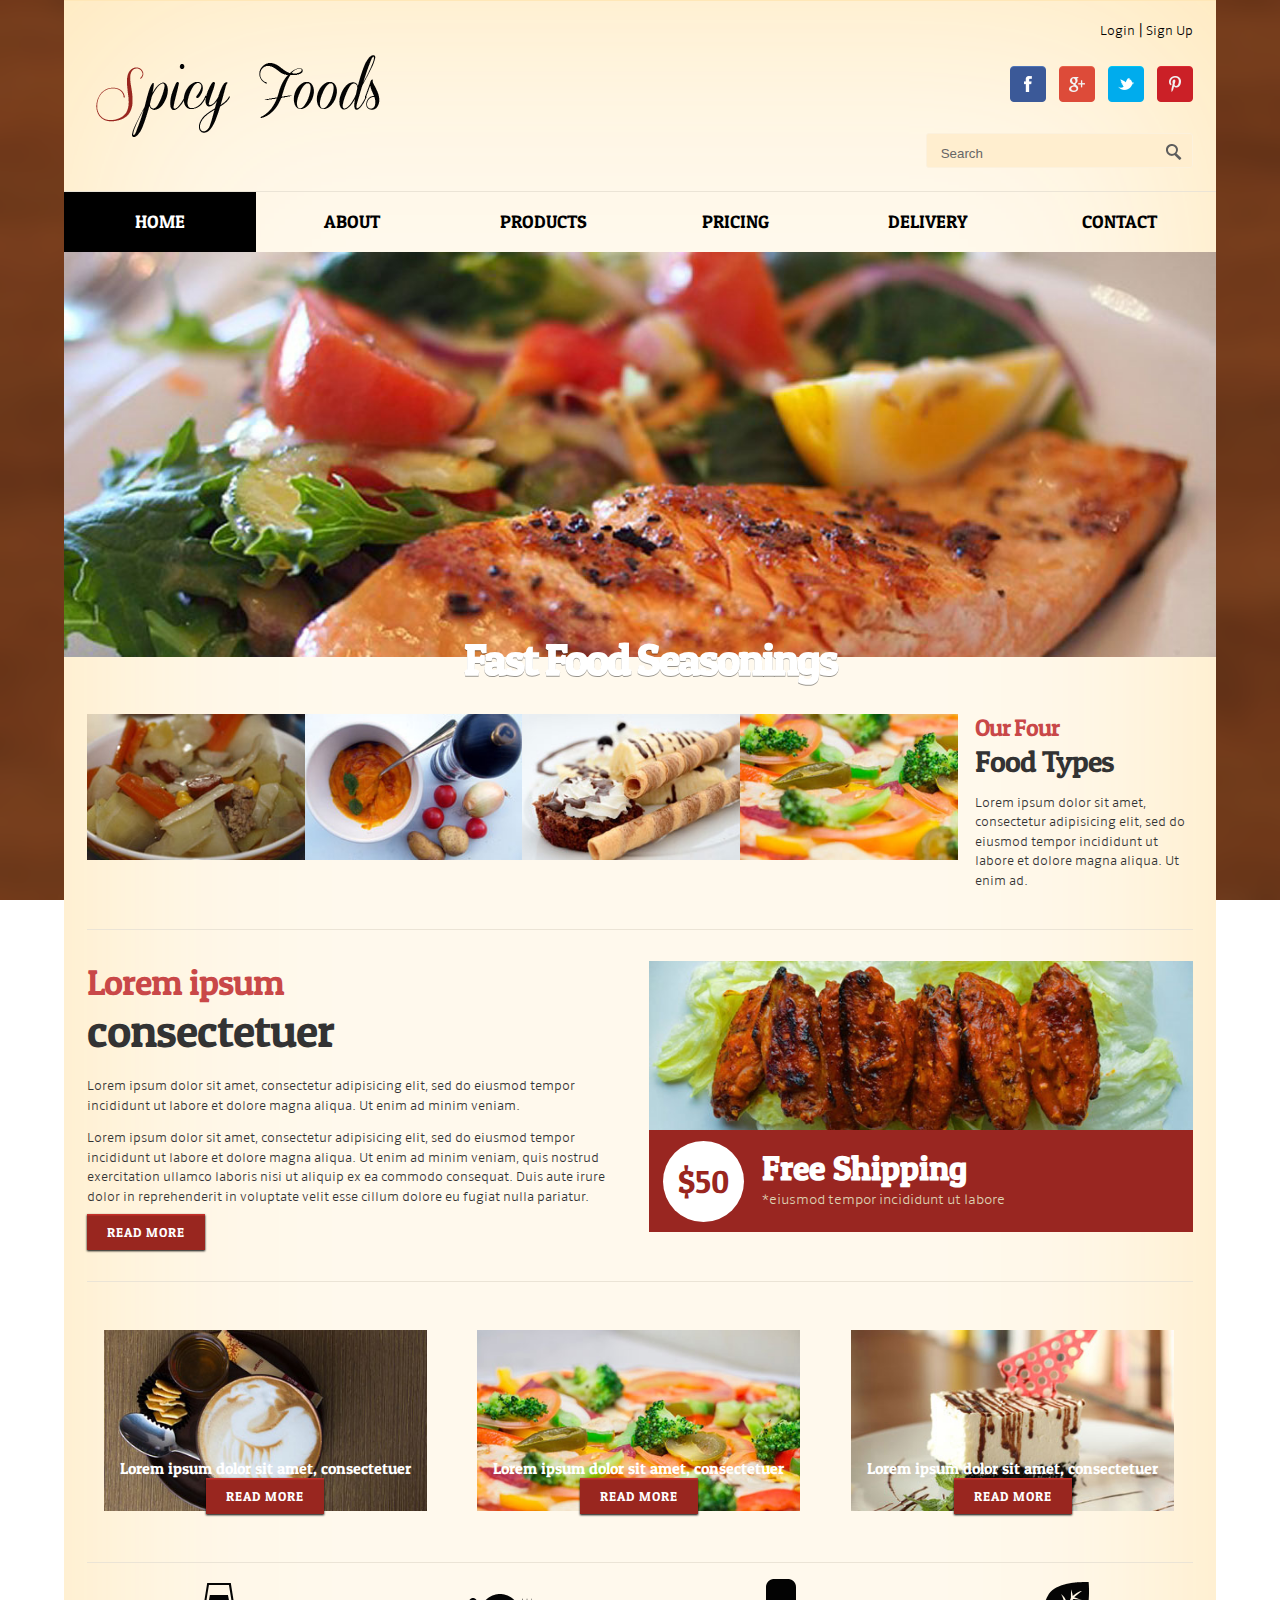
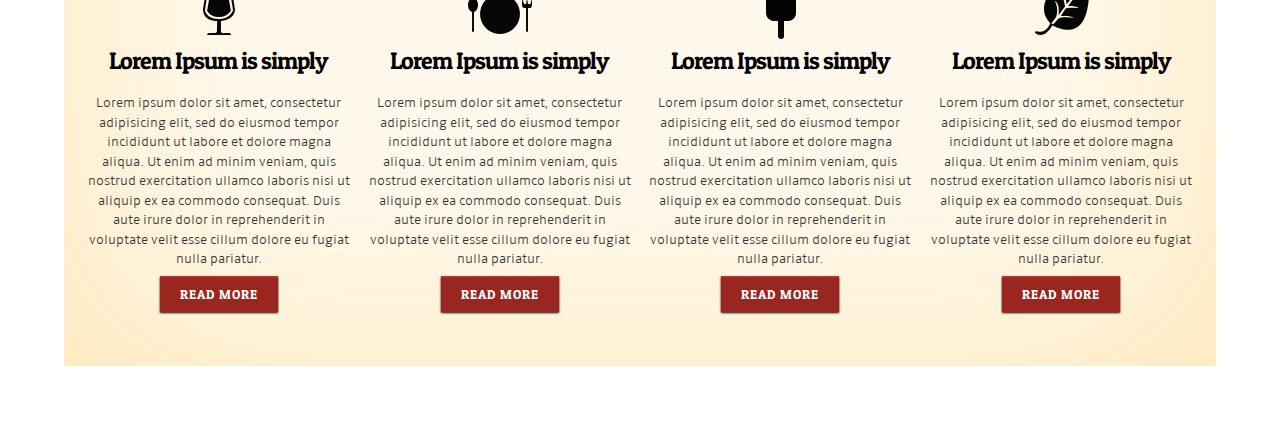
<file: index.html>
<!--A Design by W3layouts
Author: W3layout
Author URL: http://w3layouts.com
License: Creative Commons Attribution 3.0 Unported
License URL: http://creativecommons.org/licenses/by/3.0/
-->
<!DOCTYPE HTML>
<html>
<head>
<title>Free Spicy-Foods a Hotels and Restaurants Category Website Template  | Home :: w3layouts</title>
<link href="css/style.css" rel="stylesheet" type="text/css" media="all" />
<meta name="viewport" content="width=device-width, initial-scale=1, maximum-scale=1">
<meta http-equiv="Content-Type" content="text/html; charset=utf-8" />
<link href='//fonts.googleapis.com/css?family=Patua+One' rel='stylesheet' type='text/css'>
<!--slider-->
<link rel="stylesheet" href="css/flexslider.css" type="text/css" media="all" />
<script src="js/modernizr.js"></script>
<!-- jQuery -->
 <script src="js/jquery.min.js"></script>
  <script>window.jQuery || document.write('<script src="js/libs/jquery-1.7.min.js">\x3C/script>')</script>
  <!-- FlexSlider -->
  <script defer src="js/jquery.flexslider.js"></script>
  <script type="text/javascript">
    $(function(){
      SyntaxHighlighter.all();
    });
    $(window).load(function(){
      $('.flexslider').flexslider({
        animation: "slide",
        start: function(slider){
          $('body').removeClass('loading');
        }
      });
    });
  </script>
</head>
<body>
<div class="wrap"> 
	<div class="total">
		<div class="header">
				<div class="header_top_right">
					<ul>
			 			<li><a href="#">Login</a></li> |
			 			<li><a href="#">Sign Up</a></li>
			 		</ul>
			 	</div>
				<div class="clear"></div> 
				<div class="header-bot">
						<div class="logo">
							<a href="index.html"><img src="images/logo.png" alt=""/></a>
						</div>
							<ul class="follow_icon">
								<li><a href="#"><img src="images/fb.png" alt=""></a></li>
								<li><a href="#"><img src="images/googleplus.png" alt=""></a></li>
								<li><a href="#"><img src="images/tw.png" alt=""></a></li>
								<li><a href="#"><img src="images/pinterest.png" alt=""></a></li>
							</ul>
				    		<div class="clear"></div> 
					</div>
					<div class="search-bar">
			    		<input type="text" class="textbox" value=" Search" onfocus="this.value = '';" onblur="if (this.value == '') {this.value = 'Search';}">
			         	<input name="searchsubmit" type="image" src="images/search-icon.png" value="Go" id="searchsubmit" class="btn">
         				<div class="clear"></div>
    				</div>
					<div class="clear"></div> 
		 </div>	
		<div class="menu"> 	
			<div class="top-nav"> 
					<ul>
						<li class="active"><a href="index.html">Home</a></li>
						<li><a href="about.html">About</a></li>
						<li><a href="products.html">Products</a></li>
						<li><a href="pricing.html">Pricing</a></li>
						<li><a href="products.html">Delivery</a></li>
						<li><a href="contact.html">Contact</a></li>
					</ul>
					<div class="clear"></div> 
			</div>
		</div>		
		<div class="banner">
			<div class="flexslider">
	          <ul class="slides">
	            <li><img src="images/banner1.jpg" alt=""/></li>
	  	    	<li><img src="images/banner2.jpg"  alt=""/></li>
	  	    	<li><img src="images/banner3.jpg"  alt=""/></li>
	  	    	<li><img src="images/banner4.jpg"  alt=""/></li>
	          </ul>
	        </div>
	      <div class="flex-caption">								
	      		<h2><a href="">Fast Food Seasonings</a></h2>
				<div class="clear"></div> 
       	  </div>
 		</div>
   <div class="main">
   		<div class="content-top">
				<div class="col_1_of_5 span_1_of_5">
					<div class="hover_img">
						<img src="images/pic.jpg" alt=""/>
					</div>
				</div>
				<div class="col_1_of_5 span_1_of_5">
					<div class="hover_img">
						<img src="images/pic1.jpg" alt=""/>
					</div>
				</div>
				<div class="col_1_of_5 span_1_of_5">
					<div class="hover_img">
						<img src="images/pic2.jpg" alt=""/>
					</div>
				</div>
				<div class="col_1_of_5 span_1_of_5">
					<div class="hover_img">
						<img src="images/pic3.jpg" alt=""/>
					</div>
				</div>
				<div class="col_1_of_last span_1_of_5">
					<h3><span class="red">Our Four</span><br><span class="black"> Food Types</span></h3>
					<p>Lorem ipsum dolor sit amet, consectetur adipisicing elit, sed do eiusmod tempor incididunt ut labore et dolore magna aliqua. Ut enim ad.</p>
				</div>
				<div class="clear"></div> 
		</div>
		<div class="content-middle">
				<div class="col_1_of_2 span_1_of_2">
				   <h3><span class="red">Lorem ipsum </span><br><span class="black">consectetuer</span></h3>
					<p>Lorem ipsum dolor sit amet, consectetur adipisicing elit, sed do eiusmod tempor incididunt ut labore et dolore magna aliqua. Ut enim ad minim veniam.</p>
					<p>Lorem ipsum dolor sit amet, consectetur adipisicing elit, sed do eiusmod tempor incididunt ut labore et dolore magna aliqua. Ut enim ad minim veniam, quis nostrud exercitation ullamco laboris nisi ut aliquip ex ea commodo consequat. Duis aute irure dolor in reprehenderit in voluptate velit esse cillum dolore eu fugiat nulla pariatur.</p>
					<button class="btn1 btn-8 btn-8a">Read More</button>
 				</div>
				<div class="col_1_of_2 span_1_of_2">
					<div class="grid_img">
			       		 <div class="hover_img">
								<img src="images/pic4.jpg" alt=""/>
						</div>
					</div>
					<div class="banner2">
		                <a href="#">
		                    <div class="price">$50</div>
		                    <strong>Free Shipping</strong>
		                    *eiusmod tempor incididunt ut labore
		                </a>
	      			</div>
				</div>
				<div class="clear"></div> 
		 </div>
		 <div class="content-bottom">
				<div class="col_1_of_3 span_1_of_3">
					<img src="images/pic5.jpg" alt=""/>
					<div class="bottom-head"><h5>Lorem ipsum dolor sit amet, consectetuer</h5></div>
					<div class="but">
					   <button class="btn1 btn-8 btn-8a">Read More</button>
					</div>
				</div>
				<div class="col_1_of_3 span_1_of_3">
					<img src="images/pic6.jpg" alt=""/>
					<div class="bottom-head"><h5>Lorem ipsum dolor sit amet, consectetuer</h5></div>
					<div class="but">
					   <button class="btn1 btn-8 btn-8a">Read More</button>
					</div>
				</div>
				<div class="col_1_of_3 span_1_of_3">
					<img src="images/pic7.jpg" alt=""/>
					<div class="bottom-head"><h5>Lorem ipsum dolor sit amet, consectetuer</h5></div>
					<div class="but">
					   <button class="btn1 btn-8 btn-8a">Read More</button>
					</div>
				</div>
				<div class="clear"></div> 
		</div>
		<div class="content-last">
				<div class="col_1_of_4 span_1_of_4">
					<img src="images/glass.png" alt=""/>
					<h3>Lorem Ipsum is simply</h3>
					<p>Lorem ipsum dolor sit amet, consectetur adipisicing elit, sed do eiusmod tempor incididunt ut labore et dolore magna aliqua. Ut enim ad minim veniam, quis nostrud exercitation ullamco laboris nisi ut aliquip ex ea commodo consequat. Duis aute irure dolor in reprehenderit in voluptate velit esse cillum dolore eu fugiat nulla pariatur.</p>
					<button class="btn1 btn-8 btn-8a">Read More</button>
				</div>
				<div class="col_1_of_4 span_1_of_4">
					<img src="images/plate.png" alt=""/>
					<h3>Lorem Ipsum is simply</h3>
					<p>Lorem ipsum dolor sit amet, consectetur adipisicing elit, sed do eiusmod tempor incididunt ut labore et dolore magna aliqua. Ut enim ad minim veniam, quis nostrud exercitation ullamco laboris nisi ut aliquip ex ea commodo consequat. Duis aute irure dolor in reprehenderit in voluptate velit esse cillum dolore eu fugiat nulla pariatur.</p>
					<button class="btn1 btn-8 btn-8a">Read More</button>
				</div>
				<div class="col_1_of_4 span_1_of_4">
					<img src="images/icecream.png" alt=""/>
					<h3>Lorem Ipsum is simply</h3>
					<p>Lorem ipsum dolor sit amet, consectetur adipisicing elit, sed do eiusmod tempor incididunt ut labore et dolore magna aliqua. Ut enim ad minim veniam, quis nostrud exercitation ullamco laboris nisi ut aliquip ex ea commodo consequat. Duis aute irure dolor in reprehenderit in voluptate velit esse cillum dolore eu fugiat nulla pariatur.</p>
					<button class="btn1 btn-8 btn-8a">Read More</button>
				</div>
				<div class="col_1_of_4 span_1_of_4">
					<img src="images/leaf.png" alt=""/>
					<h3>Lorem Ipsum is simply</h3>
					<p>Lorem ipsum dolor sit amet, consectetur adipisicing elit, sed do eiusmod tempor incididunt ut labore et dolore magna aliqua. Ut enim ad minim veniam, quis nostrud exercitation ullamco laboris nisi ut aliquip ex ea commodo consequat. Duis aute irure dolor in reprehenderit in voluptate velit esse cillum dolore eu fugiat nulla pariatur.</p>
					<button class="btn1 btn-8 btn-8a">Read More</button>
				</div>
				<div class="clear"></div> 
			</div>
   		</div>
	</div>
</div>
<div class="footer-bottom">
 	<div class="wrap">
 		 <div class="copy">
			<p> © 2022 Spicyhot Food. All Rights Reserved | Design by <a href="http://w3layouts.com">spicylovers</a></p>
		</div>
 	</div>
 </div>
</body>
</html>
</file>
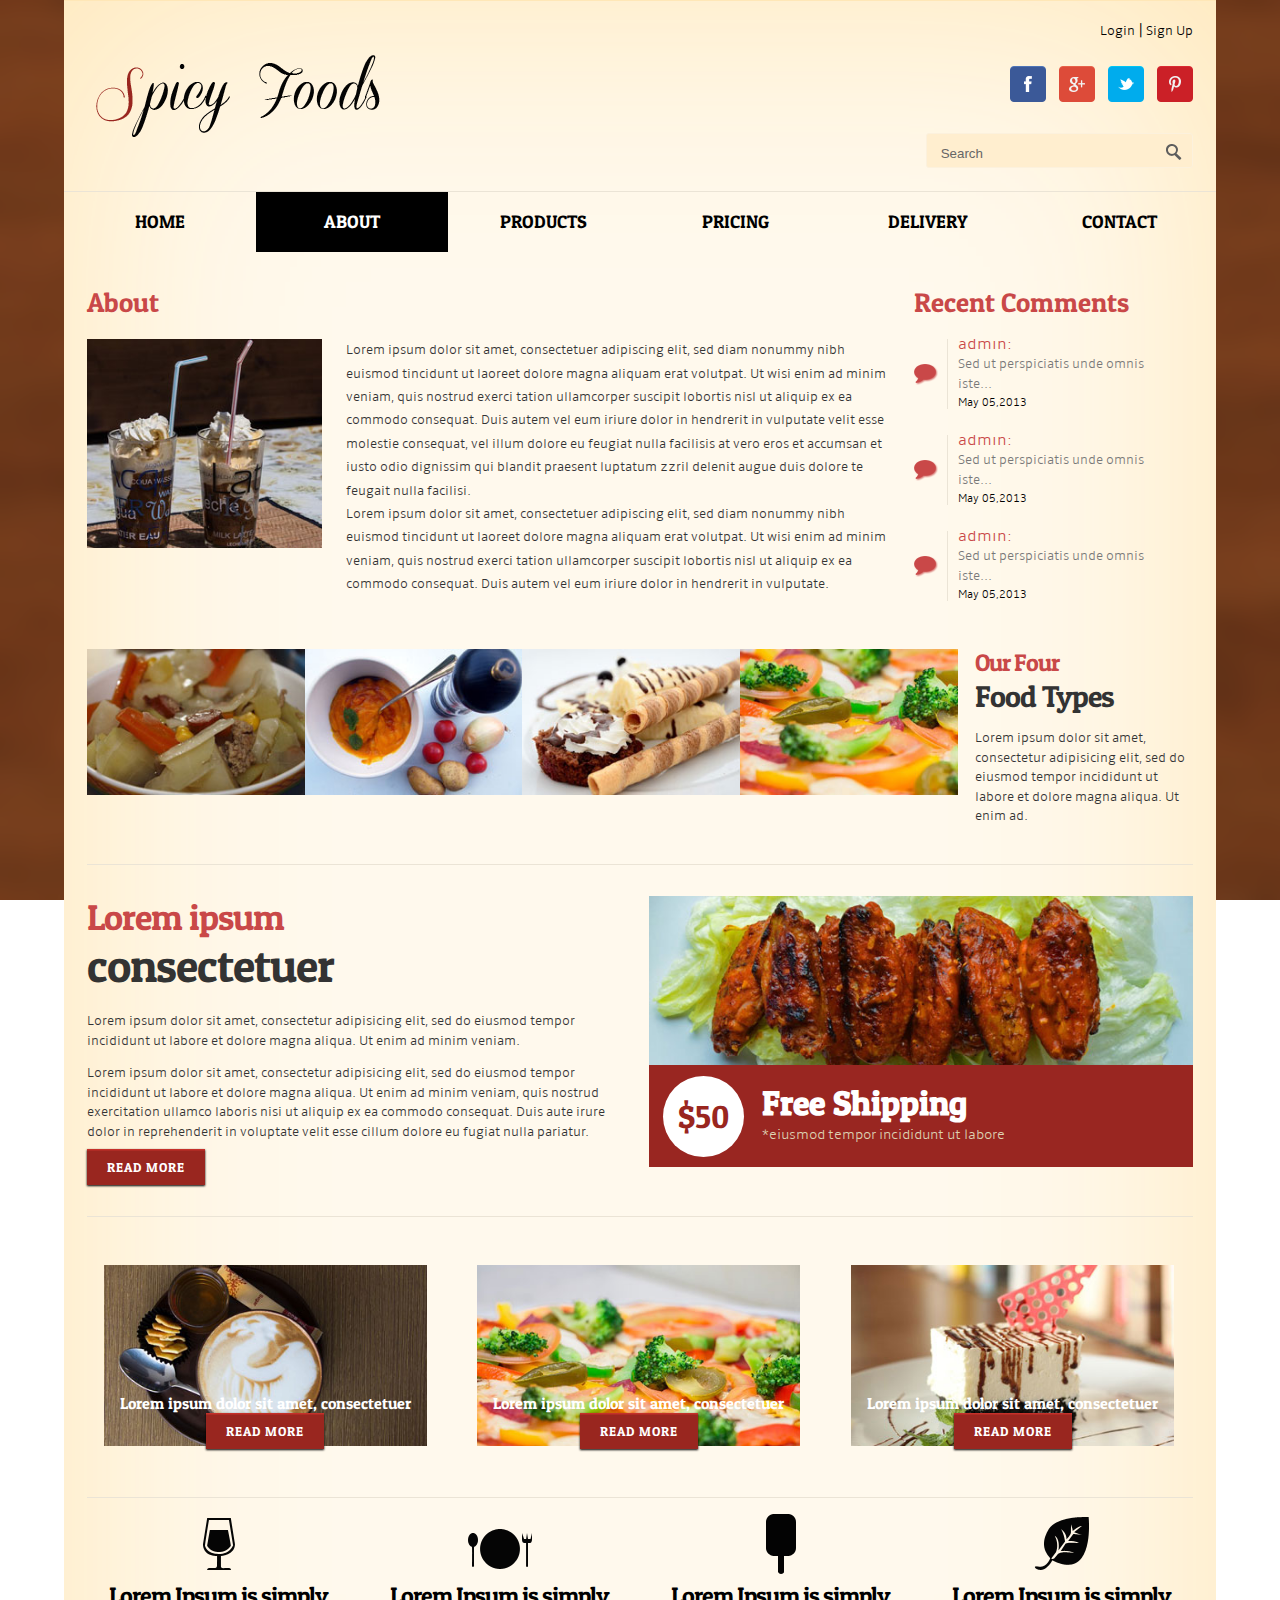
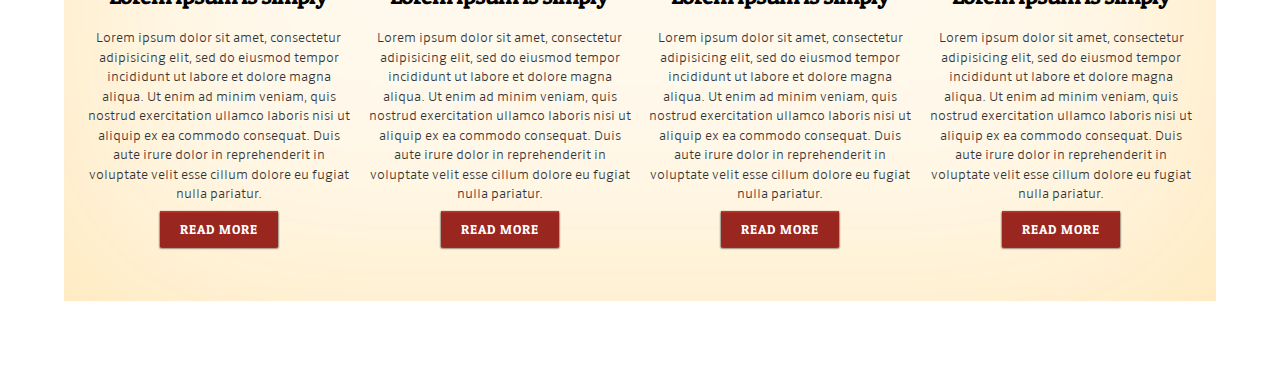
<file: about.html>
<!--A Design by W3layouts
Author: W3layout
Author URL: http://w3layouts.com
License: Creative Commons Attribution 3.0 Unported
License URL: http://creativecommons.org/licenses/by/3.0/
-->
<!DOCTYPE HTML>
<html>
<head>
<title>Free Spicy-Foods a Hotels and Restaurants Category Website Template | About :: w3layouts</title>
<link href="css/style.css" rel="stylesheet" type="text/css" media="all" />
<meta name="viewport" content="width=device-width, initial-scale=1, maximum-scale=1">
<meta http-equiv="Content-Type" content="text/html; charset=utf-8" />
<link href='//fonts.googleapis.com/css?family=Patua+One' rel='stylesheet' type='text/css'>
</head>
<body>
<div class="wrap"> 
	<div class="total">
		<div class="header">
				<div class="header_top_right">
			 		<ul>
			 			<li><a href="#">Login</a></li> |
			 			<li><a href="#">Sign Up</a></li>
			 		</ul>
			 	</div>
				<div class="clear"></div> 
				<div class="header-bot">
						<div class="logo">
							<a href="index.html"><img src="images/logo.png" alt=""/></a>
						</div>
							<ul class="follow_icon">
								<li><a href="#"><img src="images/fb.png" alt=""></a></li>
								<li><a href="#"><img src="images/googleplus.png" alt=""></a></li>
								<li><a href="#"><img src="images/tw.png" alt=""></a></li>
								<li><a href="#"><img src="images/pinterest.png" alt=""></a></li>
							</ul>
				    		<div class="clear"></div> 
					</div>
					<div class="search-bar">
			    		<input type="text" class="textbox" value=" Search" onfocus="this.value = '';" onblur="if (this.value == '') {this.value = 'Search';}">
			         	<input name="searchsubmit" type="image" src="images/search-icon.png" value="Go" id="searchsubmit" class="btn">
         				<div class="clear"></div>
    				</div>
					<div class="clear"></div> 
		</div>	
		<div class="menu"> 	
			<div class="top-nav"> 
					<ul>
						<li><a href="index.html">Home</a></li>
						<li class="active"><a href="about.html">About</a></li>
						<li><a href="products.html">Products</a></li>
						<li><a href="pricing.html">Pricing</a></li>
						<li><a href="products.html">Delivery</a></li>
						<li><a href="contact.html">Contact</a></li>
					</ul>
					<div class="clear"></div> 
			</div>
		</div>		
		<div class="main">
   		   <div class="about-top">
					<div class="col span_1_of_about">
							<h3>About</h3>
							<div class="about-img">
								<img src="images/pic8.jpg" alt=""/>
							</div>
							<div class="about-desc">
								<p>Lorem ipsum dolor sit amet, consectetuer adipiscing elit, sed diam nonummy nibh euismod tincidunt ut laoreet dolore magna aliquam erat volutpat. Ut wisi enim ad minim veniam, quis nostrud exerci tation ullamcorper suscipit lobortis nisl ut aliquip ex ea commodo consequat. Duis autem vel eum iriure dolor in hendrerit in vulputate velit esse molestie consequat, vel illum dolore eu feugiat nulla facilisis at vero eros et accumsan et iusto odio dignissim qui blandit praesent luptatum zzril delenit augue duis dolore te feugait nulla facilisi.</p>
								<p>Lorem ipsum dolor sit amet, consectetuer adipiscing elit, sed diam nonummy nibh euismod tincidunt ut laoreet dolore magna aliquam erat volutpat. Ut wisi enim ad minim veniam, quis nostrud exerci tation ullamcorper suscipit lobortis nisl ut aliquip ex ea commodo consequat. Duis autem vel eum iriure dolor in hendrerit in vulputate.</p>
							</div>
							<div class="clear"></div>
					</div>
					<div class="col span_1_of_about1">
						<h3>Recent Comments</h3>
						<ul class="comments-custom unstyled">			
					      <li class="comments-custom_li">
								<div class="icon"></div>
								<div class="right-text">	
									<h4 class="comments-custom_h">admin:</h4>
										<div class="comments-custom_txt">
											<a href="#" title="Go to this comment">Sed ut perspiciatis unde omnis iste...</a>
										</div>
										<time>May 05,2013</time>
								</div>
								<div class="clear"></div>
							</li>
							<li class="comments-custom_li">
								<div class="icon"></div>
								<div class="right-text">	
									<h4 class="comments-custom_h">admin:</h4>
										<div class="comments-custom_txt">
											<a href="#" title="Go to this comment">Sed ut perspiciatis unde omnis iste...</a>
										</div>
										<time>May 05,2013</time>
								</div>
								<div class="clear"></div>
							</li>
							<li class="comments-custom_li">
								<div class="icon"></div>
								<div class="right-text">	
									<h4 class="comments-custom_h">admin:</h4>
										<div class="comments-custom_txt">
											<a href="#" title="Go to this comment">Sed ut perspiciatis unde omnis iste...</a>
										</div>
										<time>May 05,2013</time>
								</div>
								<div class="clear"></div>
							</li>
					</ul>
				</div>
					<div class="clear"></div>
				</div>
   		<div class="content-top">
				<div class="col_1_of_5 span_1_of_5">
					<div class="hover_img">
						<img src="images/pic.jpg" alt=""/>
					</div>
				</div>
				<div class="col_1_of_5 span_1_of_5">
					<div class="hover_img">
						<img src="images/pic1.jpg" alt=""/>
					</div>
				</div>
				<div class="col_1_of_5 span_1_of_5">
					<div class="hover_img">
						<img src="images/pic2.jpg" alt=""/>
					</div>
				</div>
				<div class="col_1_of_5 span_1_of_5">
					<div class="hover_img">
						<img src="images/pic3.jpg" alt=""/>
					</div>
				</div>
				<div class="col_1_of_last span_1_of_5">
					<h3><span class="red">Our Four</span><br><span class="black"> Food Types</span></h3>
					<p>Lorem ipsum dolor sit amet, consectetur adipisicing elit, sed do eiusmod tempor incididunt ut labore et dolore magna aliqua. Ut enim ad.</p>
				</div>
				<div class="clear"></div> 
		</div>
		<div class="content-middle">
				<div class="col_1_of_2 span_1_of_2">
				   <h3><span class="red">Lorem ipsum </span><br><span class="black">consectetuer</span></h3>
					<p>Lorem ipsum dolor sit amet, consectetur adipisicing elit, sed do eiusmod tempor incididunt ut labore et dolore magna aliqua. Ut enim ad minim veniam.</p>
					<p>Lorem ipsum dolor sit amet, consectetur adipisicing elit, sed do eiusmod tempor incididunt ut labore et dolore magna aliqua. Ut enim ad minim veniam, quis nostrud exercitation ullamco laboris nisi ut aliquip ex ea commodo consequat. Duis aute irure dolor in reprehenderit in voluptate velit esse cillum dolore eu fugiat nulla pariatur.</p>
					<button class="btn1 btn-8 btn-8a">Read More</button>
 				</div>
				<div class="col_1_of_2 span_1_of_2">
					<div class="grid_img">
			       		 <div class="hover_img">
								<img src="images/pic4.jpg" alt=""/>
						</div>
					</div>
					<div class="banner2">
		                <a href="#">
		                    <div class="price">$50</div>
		                    <strong>Free Shipping</strong>
		                    *eiusmod tempor incididunt ut labore
		                </a>
	      			</div>
				</div>
				<div class="clear"></div> 
		 </div>
		 <div class="content-bottom">
				<div class="col_1_of_3 span_1_of_3">
					<img src="images/pic5.jpg" alt=""/>
					<div class="bottom-head"><h5>Lorem ipsum dolor sit amet, consectetuer</h5></div>
					<div class="but">
					   <button class="btn1 btn-8 btn-8a">Read More</button>
					</div>
				</div>
				<div class="col_1_of_3 span_1_of_3">
					<img src="images/pic6.jpg" alt=""/>
					<div class="bottom-head"><h5>Lorem ipsum dolor sit amet, consectetuer</h5></div>
					<div class="but">
					   <button class="btn1 btn-8 btn-8a">Read More</button>
					</div>
				</div>
				<div class="col_1_of_3 span_1_of_3">
					<img src="images/pic7.jpg" alt=""/>
					<div class="bottom-head"><h5>Lorem ipsum dolor sit amet, consectetuer</h5></div>
					<div class="but">
					   <button class="btn1 btn-8 btn-8a">Read More</button>
					</div>
				</div>
				<div class="clear"></div> 
		</div>
		<div class="content-last">
				<div class="col_1_of_4 span_1_of_4">
					<img src="images/glass.png" alt=""/>
					<h3>Lorem Ipsum is simply</h3>
					<p>Lorem ipsum dolor sit amet, consectetur adipisicing elit, sed do eiusmod tempor incididunt ut labore et dolore magna aliqua. Ut enim ad minim veniam, quis nostrud exercitation ullamco laboris nisi ut aliquip ex ea commodo consequat. Duis aute irure dolor in reprehenderit in voluptate velit esse cillum dolore eu fugiat nulla pariatur.</p>
					<button class="btn1 btn-8 btn-8a">Read More</button>
				</div>
				<div class="col_1_of_4 span_1_of_4">
					<img src="images/plate.png" alt=""/>
					<h3>Lorem Ipsum is simply</h3>
					<p>Lorem ipsum dolor sit amet, consectetur adipisicing elit, sed do eiusmod tempor incididunt ut labore et dolore magna aliqua. Ut enim ad minim veniam, quis nostrud exercitation ullamco laboris nisi ut aliquip ex ea commodo consequat. Duis aute irure dolor in reprehenderit in voluptate velit esse cillum dolore eu fugiat nulla pariatur.</p>
					<button class="btn1 btn-8 btn-8a">Read More</button>
				</div>
				<div class="col_1_of_4 span_1_of_4">
					<img src="images/icecream.png" alt=""/>
					<h3>Lorem Ipsum is simply</h3>
					<p>Lorem ipsum dolor sit amet, consectetur adipisicing elit, sed do eiusmod tempor incididunt ut labore et dolore magna aliqua. Ut enim ad minim veniam, quis nostrud exercitation ullamco laboris nisi ut aliquip ex ea commodo consequat. Duis aute irure dolor in reprehenderit in voluptate velit esse cillum dolore eu fugiat nulla pariatur.</p>
					<button class="btn1 btn-8 btn-8a">Read More</button>
				</div>
				<div class="col_1_of_4 span_1_of_4">
					<img src="images/leaf.png" alt=""/>
					<h3>Lorem Ipsum is simply</h3>
					<p>Lorem ipsum dolor sit amet, consectetur adipisicing elit, sed do eiusmod tempor incididunt ut labore et dolore magna aliqua. Ut enim ad minim veniam, quis nostrud exercitation ullamco laboris nisi ut aliquip ex ea commodo consequat. Duis aute irure dolor in reprehenderit in voluptate velit esse cillum dolore eu fugiat nulla pariatur.</p>
					<button class="btn1 btn-8 btn-8a">Read More</button>
				</div>
				<div class="clear"></div> 
			</div>
   		</div>
	</div>
</div>
<div class="footer-bottom">
 	<div class="wrap">
 		 <div class="copy">
			<p> © 2013 Spicy Food. All Rights Reserved | Design by <a href="http://w3layouts.com">W3Layouts</a></p>
		</div>
 	</div>
 </div>
</body>
</html>
</file>
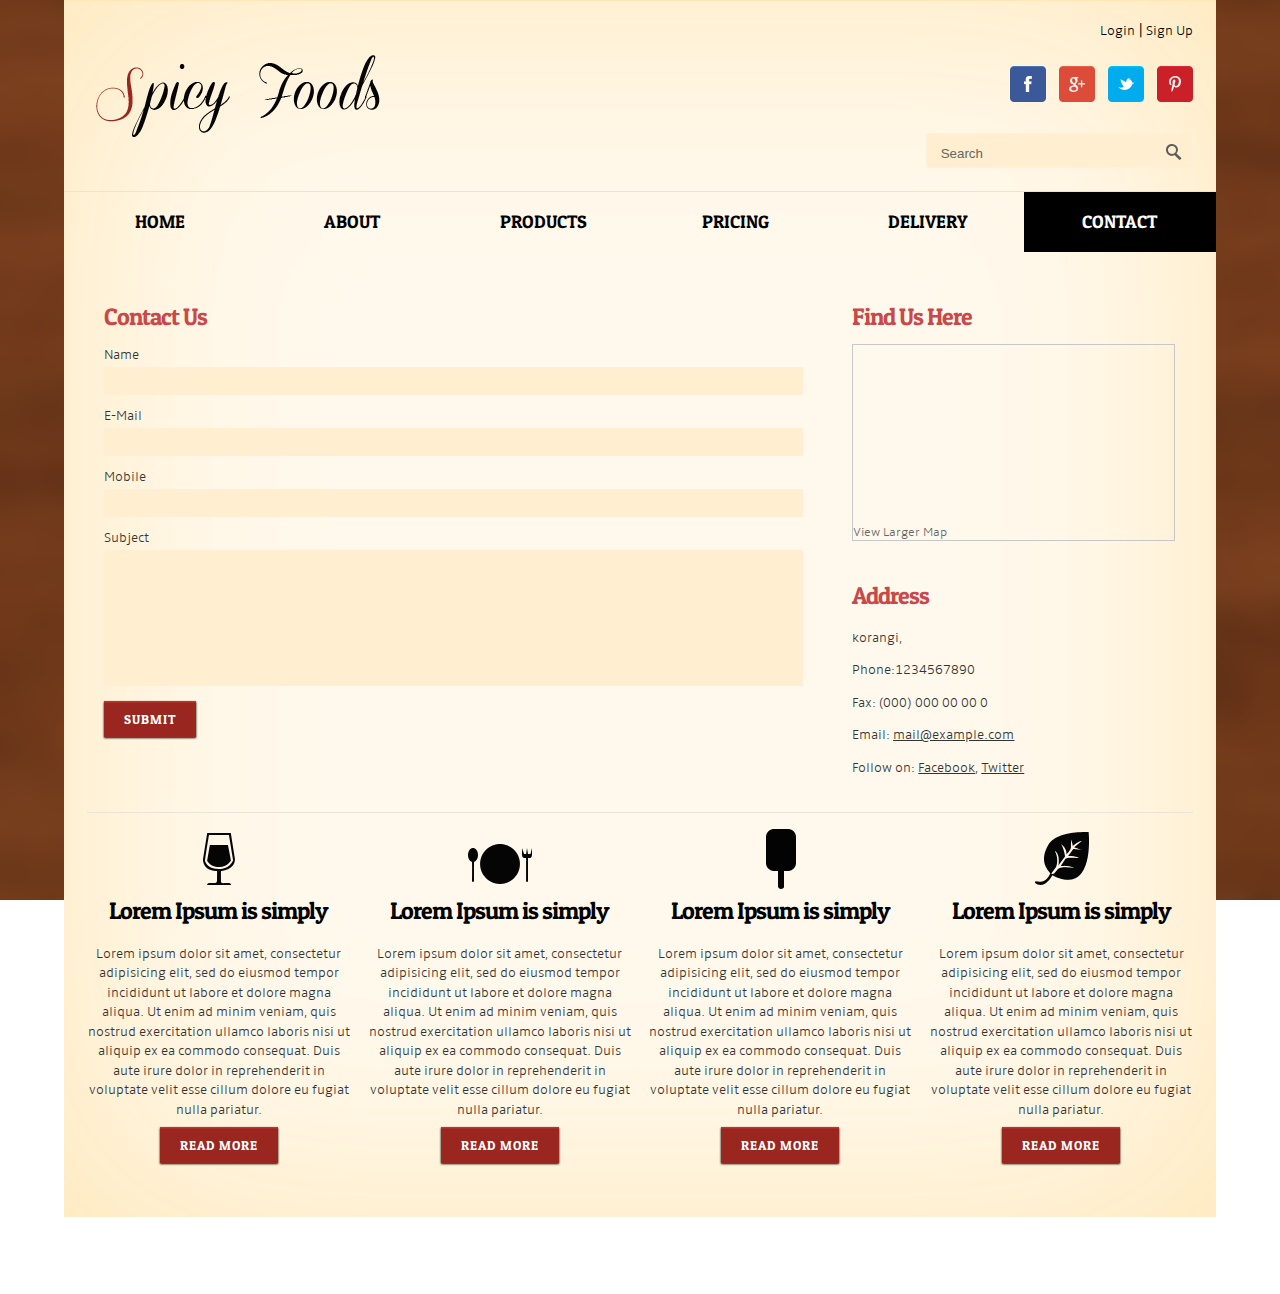
<file: contact.html>
<!--A Design by W3layouts
Author: W3layout
Author URL: http://w3layouts.com
License: Creative Commons Attribution 3.0 Unported
License URL: http://creativecommons.org/licenses/by/3.0/
-->
<!DOCTYPE HTML>
<html>
<head>
<title>Free Spicy-Foods a Hotels and Restaurants Category Website Template | Contact :: w3layouts</title>
<link href="css/style.css" rel="stylesheet" type="text/css" media="all" />
<meta name="viewport" content="width=device-width, initial-scale=1, maximum-scale=1">
<meta http-equiv="Content-Type" content="text/html; charset=utf-8" />
<link href='//fonts.googleapis.com/css?family=Patua+One' rel='stylesheet' type='text/css'>
</head>
<body>
<div class="wrap"> 
	<div class="total">
		<div class="header">
				<div class="header_top_right">
			 		<ul>
			 			<li><a href="#">Login</a></li> |
			 			<li><a href="#">Sign Up</a></li>
			 		</ul>
			 	</div>
				<div class="clear"></div> 
				<div class="header-bot">
						<div class="logo">
							<a href="index.html"><img src="images/logo.png" alt=""/></a>
						</div>
							<ul class="follow_icon">
								<li><a href="#"><img src="images/fb.png" alt=""></a></li>
								<li><a href="#"><img src="images/googleplus.png" alt=""></a></li>
								<li><a href="#"><img src="images/tw.png" alt=""></a></li>
								<li><a href="#"><img src="images/pinterest.png" alt=""></a></li>
							</ul>
				    		<div class="clear"></div> 
					</div>
					<div class="search-bar">
			    		<input type="text" class="textbox" value=" Search" onfocus="this.value = '';" onblur="if (this.value == '') {this.value = 'Search';}">
			         	<input name="searchsubmit" type="image" src="images/search-icon.png" value="Go" id="searchsubmit" class="btn">
         				<div class="clear"></div>
    				</div>
					<div class="clear"></div> 
		</div>	
		<div class="menu"> 	
			<div class="top-nav"> 
					<ul>
						<li><a href="index.html">Home</a></li>
						<li><a href="about.html">About</a></li>
						<li><a href="products.html">Products</a></li>
						<li><a href="pricing.html">Pricing</a></li>
						<li><a href="products.html">Delivery</a></li>
						<li class="active"><a href="contact.html">Contact</a></li>
					</ul>
					<div class="clear"></div> 
			</div>
		</div>		
		<div class="main">
   		  <div class="contact">
				<div class="col span_2_of_3">
				  <div class="contact-form">
				  	<h3>Contact Us</h3>
					    <form>
					    	<div>
						    	<span><label>Name</label></span>
						    	<span><input name="userName" type="text" class="textbox"></span>
						    </div>
						    <div>
						    	<span><label>E-Mail</label></span>
						    	<span><input name="userEmail" type="text" class="textbox"></span>
						    </div>
						    <div>
						     	<span><label>Mobile</label></span>
						    	<span><input name="userPhone" type="text" class="textbox"></span>
						    </div>
						    <div>
						    	<span><label>Subject</label></span>
						    	<span><textarea name="userMsg"> </textarea></span>
						    </div>
						   <div>
						   		<button class="btn1 btn-8 btn-8a">Submit</button>
						  </div>
					    </form>
				  </div>
  				</div>
				<div class="col span_1_of_3">
					<div class="contact_info">
    	 				<h3>Find Us Here</h3>
					    	  <div class="map">
							   	    <iframe width="100%" height="175" frameborder="0" scrolling="no" marginheight="0" marginwidth="0" src="https://maps.google.co.in/maps?f=q&amp;source=s_q&amp;hl=en&amp;geocode=&amp;q=Lighthouse+Point,+FL,+United+States&amp;aq=4&amp;oq=light&amp;sll=26.275636,-80.087265&amp;sspn=0.04941,0.104628&amp;ie=UTF8&amp;hq=&amp;hnear=Lighthouse+Point,+Broward,+Florida,+United+States&amp;t=m&amp;z=14&amp;ll=26.275636,-80.087265&amp;output=embed"></iframe><br><small><a href="https://maps.google.co.in/maps?f=q&amp;source=embed&amp;hl=en&amp;geocode=&amp;q=Lighthouse+Point,+FL,+United+States&amp;aq=4&amp;oq=light&amp;sll=26.275636,-80.087265&amp;sspn=0.04941,0.104628&amp;ie=UTF8&amp;hq=&amp;hnear=Lighthouse+Point,+Broward,+Florida,+United+States&amp;t=m&amp;z=14&amp;ll=26.275636,-80.087265" style="color:#666;text-align:left;font-size:12px">View Larger Map</a></small>
							  </div>
      				</div>
      			<div class="company_address">
				     	<h3>Address</h3>
						    	<p>korangi,</p>
						<p>Phone:1234567890</p>
				   		<p>Fax: (000) 000 00 00 0</p>
				 	 	<p>Email: <span><a href="mailto:info@example.com">mail@example.com</a></span></p>
				   		<p>Follow on: <span>Facebook</span>, <span>Twitter</span></p>
				   </div>
				 </div>
				 <div class="clear"></div> 
			  </div>
		    <div class="content-last">
				<div class="col_1_of_4 span_1_of_4">
					<img src="images/glass.png" alt="">
					<h3>Lorem Ipsum is simply</h3>
					<p>Lorem ipsum dolor sit amet, consectetur adipisicing elit, sed do eiusmod tempor incididunt ut labore et dolore magna aliqua. Ut enim ad minim veniam, quis nostrud exercitation ullamco laboris nisi ut aliquip ex ea commodo consequat. Duis aute irure dolor in reprehenderit in voluptate velit esse cillum dolore eu fugiat nulla pariatur.</p>
					<button class="btn1 btn-8 btn-8a">Read More</button>
				</div>
				<div class="col_1_of_4 span_1_of_4">
					<img src="images/plate.png" alt="">
					<h3>Lorem Ipsum is simply</h3>
					<p>Lorem ipsum dolor sit amet, consectetur adipisicing elit, sed do eiusmod tempor incididunt ut labore et dolore magna aliqua. Ut enim ad minim veniam, quis nostrud exercitation ullamco laboris nisi ut aliquip ex ea commodo consequat. Duis aute irure dolor in reprehenderit in voluptate velit esse cillum dolore eu fugiat nulla pariatur.</p>
					<button class="btn1 btn-8 btn-8a">Read More</button>
				</div>
				<div class="col_1_of_4 span_1_of_4">
					<img src="images/icecream.png" alt="">
					<h3>Lorem Ipsum is simply</h3>
					<p>Lorem ipsum dolor sit amet, consectetur adipisicing elit, sed do eiusmod tempor incididunt ut labore et dolore magna aliqua. Ut enim ad minim veniam, quis nostrud exercitation ullamco laboris nisi ut aliquip ex ea commodo consequat. Duis aute irure dolor in reprehenderit in voluptate velit esse cillum dolore eu fugiat nulla pariatur.</p>
					<button class="btn1 btn-8 btn-8a">Read More</button>
				</div>
				<div class="col_1_of_4 span_1_of_4">
					<img src="images/leaf.png" alt="">
					<h3>Lorem Ipsum is simply</h3>
					<p>Lorem ipsum dolor sit amet, consectetur adipisicing elit, sed do eiusmod tempor incididunt ut labore et dolore magna aliqua. Ut enim ad minim veniam, quis nostrud exercitation ullamco laboris nisi ut aliquip ex ea commodo consequat. Duis aute irure dolor in reprehenderit in voluptate velit esse cillum dolore eu fugiat nulla pariatur.</p>
					<button class="btn1 btn-8 btn-8a">Read More</button>
				</div>
				<div class="clear"></div> 
			</div>
		</div>
	</div>
</div>
<div class="footer-bottom">
 	<div class="wrap">
 		 <div class="copy">
			<p> © 2022 Spicy Food. All Rights Reserved | Design by <a href="http://w3layouts.com">spicylovers</a></p>
		</div>
 	</div>
 </div>
</body>
</html>
</file>
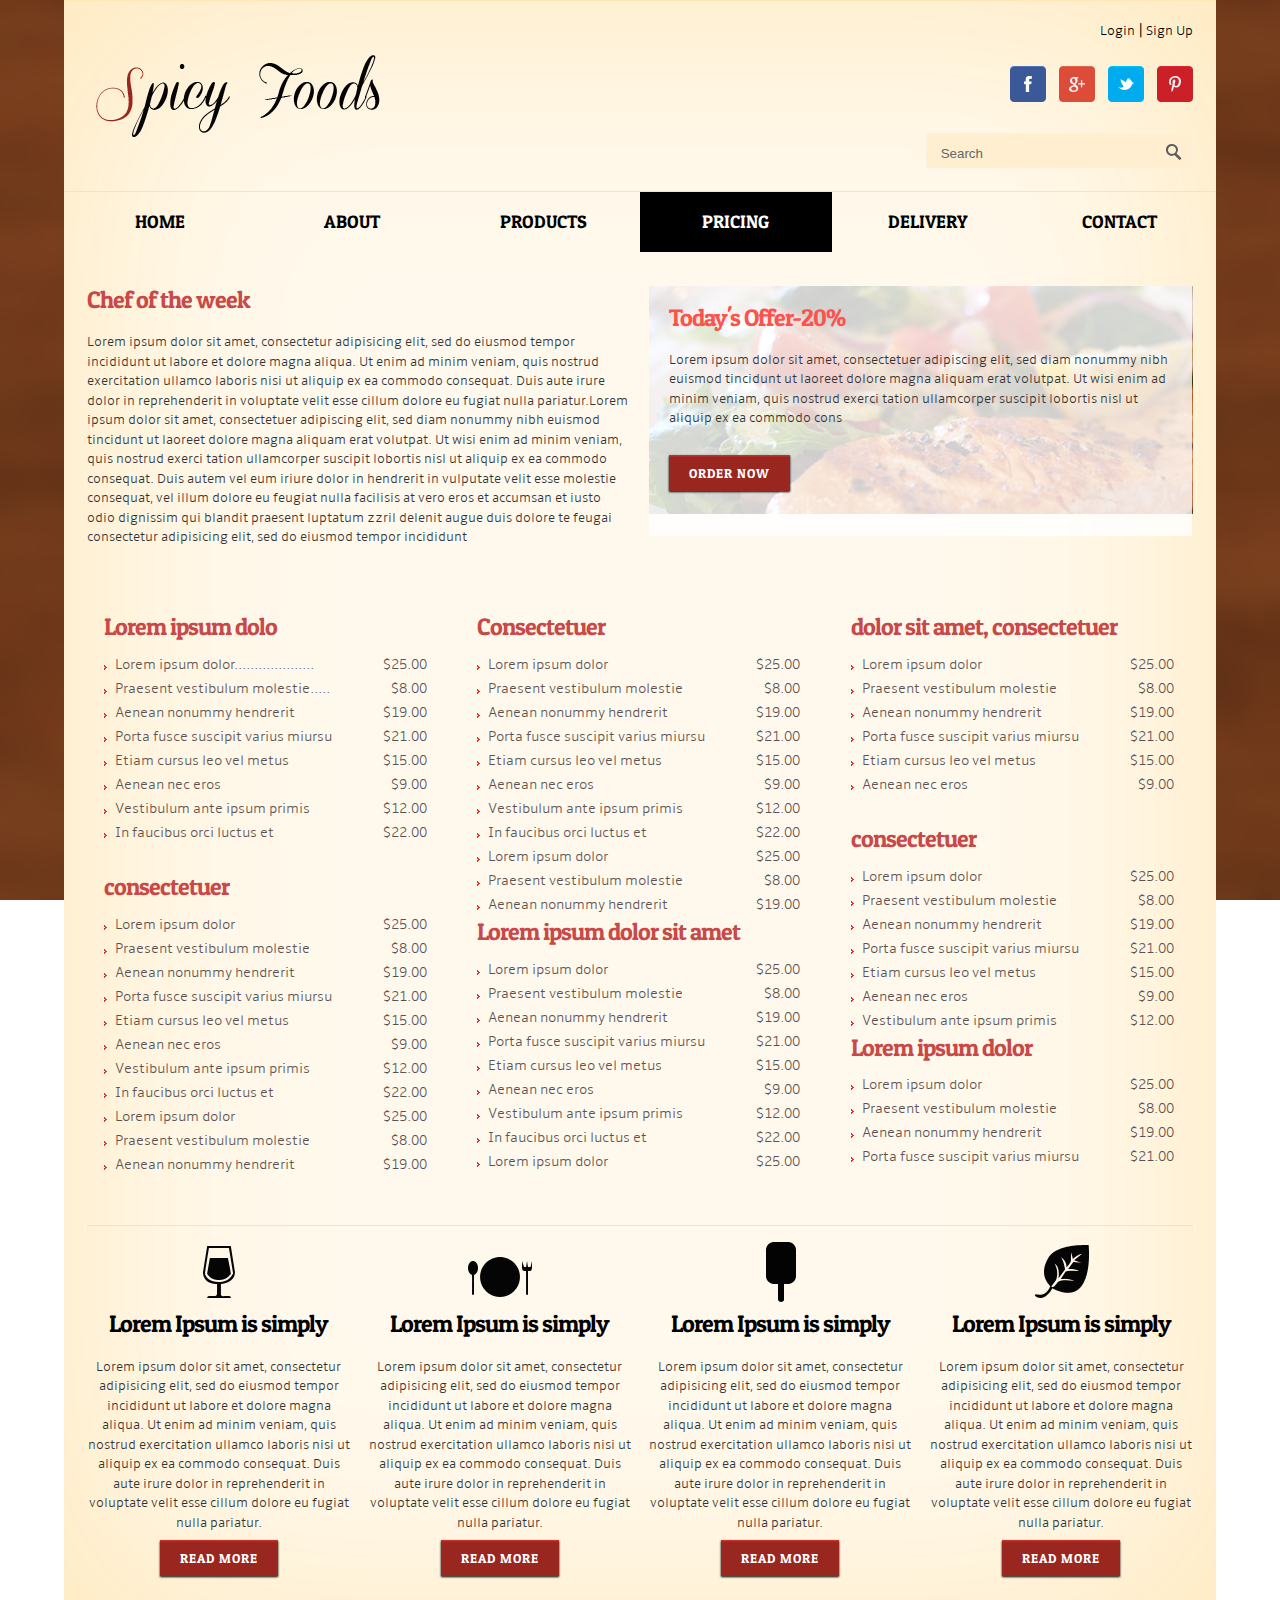
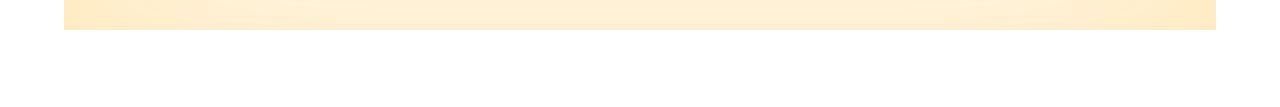
<file: pricing.html>
<!--A Design by W3layouts
Author: W3layout
Author URL: http://w3layouts.com
License: Creative Commons Attribution 3.0 Unported
License URL: http://creativecommons.org/licenses/by/3.0/
-->
<!DOCTYPE HTML>
<html>
<head>
<title>Free Spicy-Foods a Hotels and Restaurants Category Website Template  | Pricing:: w3layouts</title>
<link href="css/style.css" rel="stylesheet" type="text/css" media="all" />
<meta name="viewport" content="width=device-width, initial-scale=1, maximum-scale=1">
<meta http-equiv="Content-Type" content="text/html; charset=utf-8" />
<link href='//fonts.googleapis.com/css?family=Patua+One' rel='stylesheet' type='text/css'>
</head>
<body>
<div class="wrap"> 
	<div class="total">
		<div class="header">
				<div class="header_top_right">
			 		<ul>
			 			<li><a href="#">Login</a></li> |
			 			<li><a href="#">Sign Up</a></li>
			 		</ul>
			 	</div>
				<div class="clear"></div> 
				<div class="header-bot">
						<div class="logo">
							<a href="index.html"><img src="images/logo.png" alt=""/></a>
						</div>
							<ul class="follow_icon">
								<li><a href="#"><img src="images/fb.png" alt=""></a></li>
								<li><a href="#"><img src="images/googleplus.png" alt=""></a></li>
								<li><a href="#"><img src="images/tw.png" alt=""></a></li>
								<li><a href="#"><img src="images/pinterest.png" alt=""></a></li>
							</ul>
				    		<div class="clear"></div> 
					</div>
					<div class="search-bar">
			    		<input type="text" class="textbox" value=" Search" onfocus="this.value = '';" onblur="if (this.value == '') {this.value = 'Search';}">
			         	<input name="searchsubmit" type="image" src="images/search-icon.png" value="Go" id="searchsubmit" class="btn">
         				<div class="clear"></div>
    				</div>
					<div class="clear"></div> 
		</div>	
		<div class="menu"> 	
			<div class="top-nav"> 
					<ul>
						<li><a href="index.html">Home</a></li>
						<li><a href="about.html">About</a></li>
						<li><a href="products.html">Products</a></li>
						<li class="active"><a href="pricing.html">Pricing</a></li>
						<li><a href="products.html">Delivery</a></li>
						<li><a href="contact.html">Contact</a></li>
					</ul>
					<div class="clear"></div> 
			</div>
		</div>		
		<div class="main">
   		  <div class="section group example">
				<div class="col_1_of_2 span_1_of_2">
				   <h3>Chef of the week</h3>
				   <p>Lorem ipsum dolor sit amet, consectetur adipisicing elit, sed do eiusmod tempor incididunt ut labore et dolore magna aliqua. Ut enim ad minim veniam, quis nostrud exercitation ullamco laboris nisi ut aliquip ex ea commodo consequat. Duis aute irure dolor in reprehenderit in voluptate velit esse cillum dolore eu fugiat nulla pariatur.Lorem ipsum dolor sit amet, consectetuer adipiscing elit, sed diam nonummy nibh euismod tincidunt ut laoreet dolore magna aliquam erat volutpat. Ut wisi enim ad minim veniam, quis nostrud exerci tation ullamcorper suscipit lobortis nisl ut aliquip ex ea commodo consequat. Duis autem vel eum iriure dolor in hendrerit in vulputate velit esse molestie consequat, vel illum dolore eu feugiat nulla facilisis at vero eros et accumsan et iusto odio dignissim qui blandit praesent luptatum zzril delenit augue duis dolore te feugai consectetur adipisicing elit, sed do eiusmod tempor incididunt</p>
 				</div>
				<div class="col_1_of_2 span_1_of_2">
					<div class="grid1">
				<h3 class="head">Today's Offer-20%</h3>
				<p class="paragraph">Lorem ipsum dolor sit amet, consectetuer adipiscing elit, sed diam nonummy nibh euismod tincidunt ut laoreet dolore magna aliquam erat volutpat. Ut wisi enim ad minim veniam, quis nostrud exerci tation ullamcorper suscipit lobortis nisl ut aliquip ex ea commodo cons</p>
				<button class="btn1 btn-8 btn-8a">Order Now</button>
				</div>	
				<ul class="hover-img">
					<li>
						<a href="#" class="sample-border2" style="position: relative;">
							<img src="images/pic17.jpg" alt=""/>
						<div class="border-effect" style="position: absolute; display: block; border: 0px solid rgb(255, 255, 255); top: 0px; bottom: 0px; right: 0px; left: 0px; opacity: 0; z-index: 100;"></div></a>
					</li>
				</ul>
			</div>
				<div class="clear"></div> 
		    </div>
		    <div class="pricing">
				<div class="col_1_of_3 span_1_of_3">
					<div class="inner-block">
             <h3 class="top-2">Lorem ipsum dolo</h3>
             <ul class="list-1 top-1 bot-2">
                 <li><a href="#">Lorem ipsum dolor....................</a><span>$25.00</span><strong>&nbsp;</strong></li>
                 <li><a href="#">Praesent vestibulum molestie.....</a><span>$8.00</span><strong>&nbsp;</strong></li>
                 <li><a href="#">Aenean nonummy hendrerit</a><span>$19.00</span><strong>&nbsp;</strong></li>
                 <li><a href="#">Porta fusce suscipit varius miursu</a><span>$21.00</span><strong>&nbsp;</strong></li>
                 <li><a href="#">Etiam cursus leo vel metus</a><span>$15.00</span><strong>&nbsp;</strong></li>
                 <li><a href="#">Aenean nec eros</a><span>$9.00</span><strong>&nbsp;</strong></li>
                 <li><a href="#">Vestibulum ante ipsum primis</a><span>$12.00</span><strong>&nbsp;</strong></li>
                 <li><a href="#">In faucibus orci luctus et</a><span>$22.00</span><strong>&nbsp;</strong></li>
             </ul>
             <h3>consectetuer</h3>
             <ul class="list-1 top-4">
                 <li><a href="#">Lorem ipsum dolor</a><span>$25.00</span><strong>&nbsp;</strong></li>
                 <li><a href="#">Praesent vestibulum molestie</a><span>$8.00</span><strong>&nbsp;</strong></li>
                 <li><a href="#">Aenean nonummy hendrerit</a><span>$19.00</span><strong>&nbsp;</strong></li>
                 <li><a href="#">Porta fusce suscipit varius miursu</a><span>$21.00</span><strong>&nbsp;</strong></li>
                 <li><a href="#">Etiam cursus leo vel metus</a><span>$15.00</span><strong>&nbsp;</strong></li>
                 <li><a href="#">Aenean nec eros</a><span>$9.00</span><strong>&nbsp;</strong></li>
                 <li><a href="#">Vestibulum ante ipsum primis</a><span>$12.00</span><strong>&nbsp;</strong></li>
                 <li><a href="#">In faucibus orci luctus et</a><span>$22.00</span><strong>&nbsp;</strong></li>
                  <li><a href="#">Lorem ipsum dolor</a><span>$25.00</span><strong>&nbsp;</strong></li>
                 <li><a href="#">Praesent vestibulum molestie</a><span>$8.00</span><strong>&nbsp;</strong></li>
                 <li><a href="#">Aenean nonummy hendrerit</a><span>$19.00</span><strong>&nbsp;</strong></li>
             </ul>
           </div>
				</div>
				<div class="col_1_of_3 span_1_of_3">
					<div class="inner-block">
             <h3 class="top-2">Consectetuer</h3>
             <ul class="list-1 top-1">
                 <li><a href="#">Lorem ipsum dolor</a><span>$25.00</span><strong>&nbsp;</strong></li>
                 <li><a href="#">Praesent vestibulum molestie</a><span>$8.00</span><strong>&nbsp;</strong></li>
                 <li><a href="#">Aenean nonummy hendrerit</a><span>$19.00</span><strong>&nbsp;</strong></li>
                 <li><a href="#">Porta fusce suscipit varius miursu</a><span>$21.00</span><strong>&nbsp;</strong></li>
                 <li><a href="#">Etiam cursus leo vel metus</a><span>$15.00</span><strong>&nbsp;</strong></li>
                 <li><a href="#">Aenean nec eros</a><span>$9.00</span><strong>&nbsp;</strong></li>
                 <li><a href="#">Vestibulum ante ipsum primis</a><span>$12.00</span><strong>&nbsp;</strong></li>
                 <li><a href="#">In faucibus orci luctus et</a><span>$22.00</span><strong>&nbsp;</strong></li>
                  <li><a href="#">Lorem ipsum dolor</a><span>$25.00</span><strong>&nbsp;</strong></li>
                 <li><a href="#">Praesent vestibulum molestie</a><span>$8.00</span><strong>&nbsp;</strong></li>
                 <li><a href="#">Aenean nonummy hendrerit</a><span>$19.00</span><strong>&nbsp;</strong></li>
             </ul>
             <h3 class="top-2">Lorem ipsum dolor sit amet</h3>
             <ul class="list-1 top-4">
                 <li><a href="#">Lorem ipsum dolor</a><span>$25.00</span><strong>&nbsp;</strong></li>
                 <li><a href="#">Praesent vestibulum molestie</a><span>$8.00</span><strong>&nbsp;</strong></li>
                 <li><a href="#">Aenean nonummy hendrerit</a><span>$19.00</span><strong>&nbsp;</strong></li>
                 <li><a href="#">Porta fusce suscipit varius miursu</a><span>$21.00</span><strong>&nbsp;</strong></li>
                 <li><a href="#">Etiam cursus leo vel metus</a><span>$15.00</span><strong>&nbsp;</strong></li>
                 <li><a href="#">Aenean nec eros</a><span>$9.00</span><strong>&nbsp;</strong></li>
                 <li><a href="#">Vestibulum ante ipsum primis</a><span>$12.00</span><strong>&nbsp;</strong></li>
                 <li><a href="#">In faucibus orci luctus et</a><span>$22.00</span><strong>&nbsp;</strong></li>
                  <li><a href="#">Lorem ipsum dolor</a><span>$25.00</span><strong>&nbsp;</strong></li>
             </ul>
           </div>
				</div>
				<div class="col_1_of_3 span_1_of_3">
					<div class="inner-block">
             <h3 class="top-2"> dolor sit amet, consectetuer</h3>
             <ul class="list-1 top-1 bot-2">
                 <li><a href="#">Lorem ipsum dolor</a><span>$25.00</span><strong>&nbsp;</strong></li>
                 <li><a href="#">Praesent vestibulum molestie</a><span>$8.00</span><strong>&nbsp;</strong></li>
                 <li><a href="#">Aenean nonummy hendrerit</a><span>$19.00</span><strong>&nbsp;</strong></li>
                 <li><a href="#">Porta fusce suscipit varius miursu</a><span>$21.00</span><strong>&nbsp;</strong></li>
                 <li><a href="#">Etiam cursus leo vel metus</a><span>$15.00</span><strong>&nbsp;</strong></li>
                 <li><a href="#">Aenean nec eros</a><span>$9.00</span><strong>&nbsp;</strong></li>
             </ul>
             <h3>consectetuer</h3>
             <ul class="list-1 top-4 bot">
                 <li><a href="#">Lorem ipsum dolor</a><span>$25.00</span><strong>&nbsp;</strong></li>
                 <li><a href="#">Praesent vestibulum molestie</a><span>$8.00</span><strong>&nbsp;</strong></li>
                 <li><a href="#">Aenean nonummy hendrerit</a><span>$19.00</span><strong>&nbsp;</strong></li>
                 <li><a href="#">Porta fusce suscipit varius miursu</a><span>$21.00</span><strong>&nbsp;</strong></li>
                 <li><a href="#">Etiam cursus leo vel metus</a><span>$15.00</span><strong>&nbsp;</strong></li>
                 <li><a href="#">Aenean nec eros</a><span>$9.00</span><strong>&nbsp;</strong></li>
                 <li><a href="#">Vestibulum ante ipsum primis</a><span>$12.00</span><strong>&nbsp;</strong></li>
             </ul>
             <h3>Lorem ipsum dolor</h3>
             <ul class="list-1 top-4">
                 <li><a href="#">Lorem ipsum dolor</a><span>$25.00</span><strong>&nbsp;</strong></li>
                 <li><a href="#">Praesent vestibulum molestie</a><span>$8.00</span><strong>&nbsp;</strong></li>
                 <li><a href="#">Aenean nonummy hendrerit</a><span>$19.00</span><strong>&nbsp;</strong></li>
                 <li><a href="#">Porta fusce suscipit varius miursu</a><span>$21.00</span><strong>&nbsp;</strong></li>
             </ul>
           </div>
				</div>
				<div class="clear"></div> 
			</div>
			<div class="content-last">
				<div class="col_1_of_4 span_1_of_4">
					<img src="images/glass.png" alt="">
					<h3>Lorem Ipsum is simply</h3>
					<p>Lorem ipsum dolor sit amet, consectetur adipisicing elit, sed do eiusmod tempor incididunt ut labore et dolore magna aliqua. Ut enim ad minim veniam, quis nostrud exercitation ullamco laboris nisi ut aliquip ex ea commodo consequat. Duis aute irure dolor in reprehenderit in voluptate velit esse cillum dolore eu fugiat nulla pariatur.</p>
					<button class="btn1 btn-8 btn-8a">Read More</button>
				</div>
				<div class="col_1_of_4 span_1_of_4">
					<img src="images/plate.png" alt="">
					<h3>Lorem Ipsum is simply</h3>
					<p>Lorem ipsum dolor sit amet, consectetur adipisicing elit, sed do eiusmod tempor incididunt ut labore et dolore magna aliqua. Ut enim ad minim veniam, quis nostrud exercitation ullamco laboris nisi ut aliquip ex ea commodo consequat. Duis aute irure dolor in reprehenderit in voluptate velit esse cillum dolore eu fugiat nulla pariatur.</p>
					<button class="btn1 btn-8 btn-8a">Read More</button>
				</div>
				<div class="col_1_of_4 span_1_of_4">
					<img src="images/icecream.png" alt="">
					<h3>Lorem Ipsum is simply</h3>
					<p>Lorem ipsum dolor sit amet, consectetur adipisicing elit, sed do eiusmod tempor incididunt ut labore et dolore magna aliqua. Ut enim ad minim veniam, quis nostrud exercitation ullamco laboris nisi ut aliquip ex ea commodo consequat. Duis aute irure dolor in reprehenderit in voluptate velit esse cillum dolore eu fugiat nulla pariatur.</p>
					<button class="btn1 btn-8 btn-8a">Read More</button>
				</div>
				<div class="col_1_of_4 span_1_of_4">
					<img src="images/leaf.png" alt="">
					<h3>Lorem Ipsum is simply</h3>
					<p>Lorem ipsum dolor sit amet, consectetur adipisicing elit, sed do eiusmod tempor incididunt ut labore et dolore magna aliqua. Ut enim ad minim veniam, quis nostrud exercitation ullamco laboris nisi ut aliquip ex ea commodo consequat. Duis aute irure dolor in reprehenderit in voluptate velit esse cillum dolore eu fugiat nulla pariatur.</p>
					<button class="btn1 btn-8 btn-8a">Read More</button>
				</div>
				<div class="clear"></div> 
			</div>
		</div>
	</div>
</div>
<div class="footer-bottom">
 	<div class="wrap">
 		 <div class="copy">
			<p> © 2022 Spicy Food. All Rights Reserved | Design by <a href="http://w3layouts.com">spicylovers</a></p>
		</div>
 	</div>
 </div>
</body>
</html>
</file>
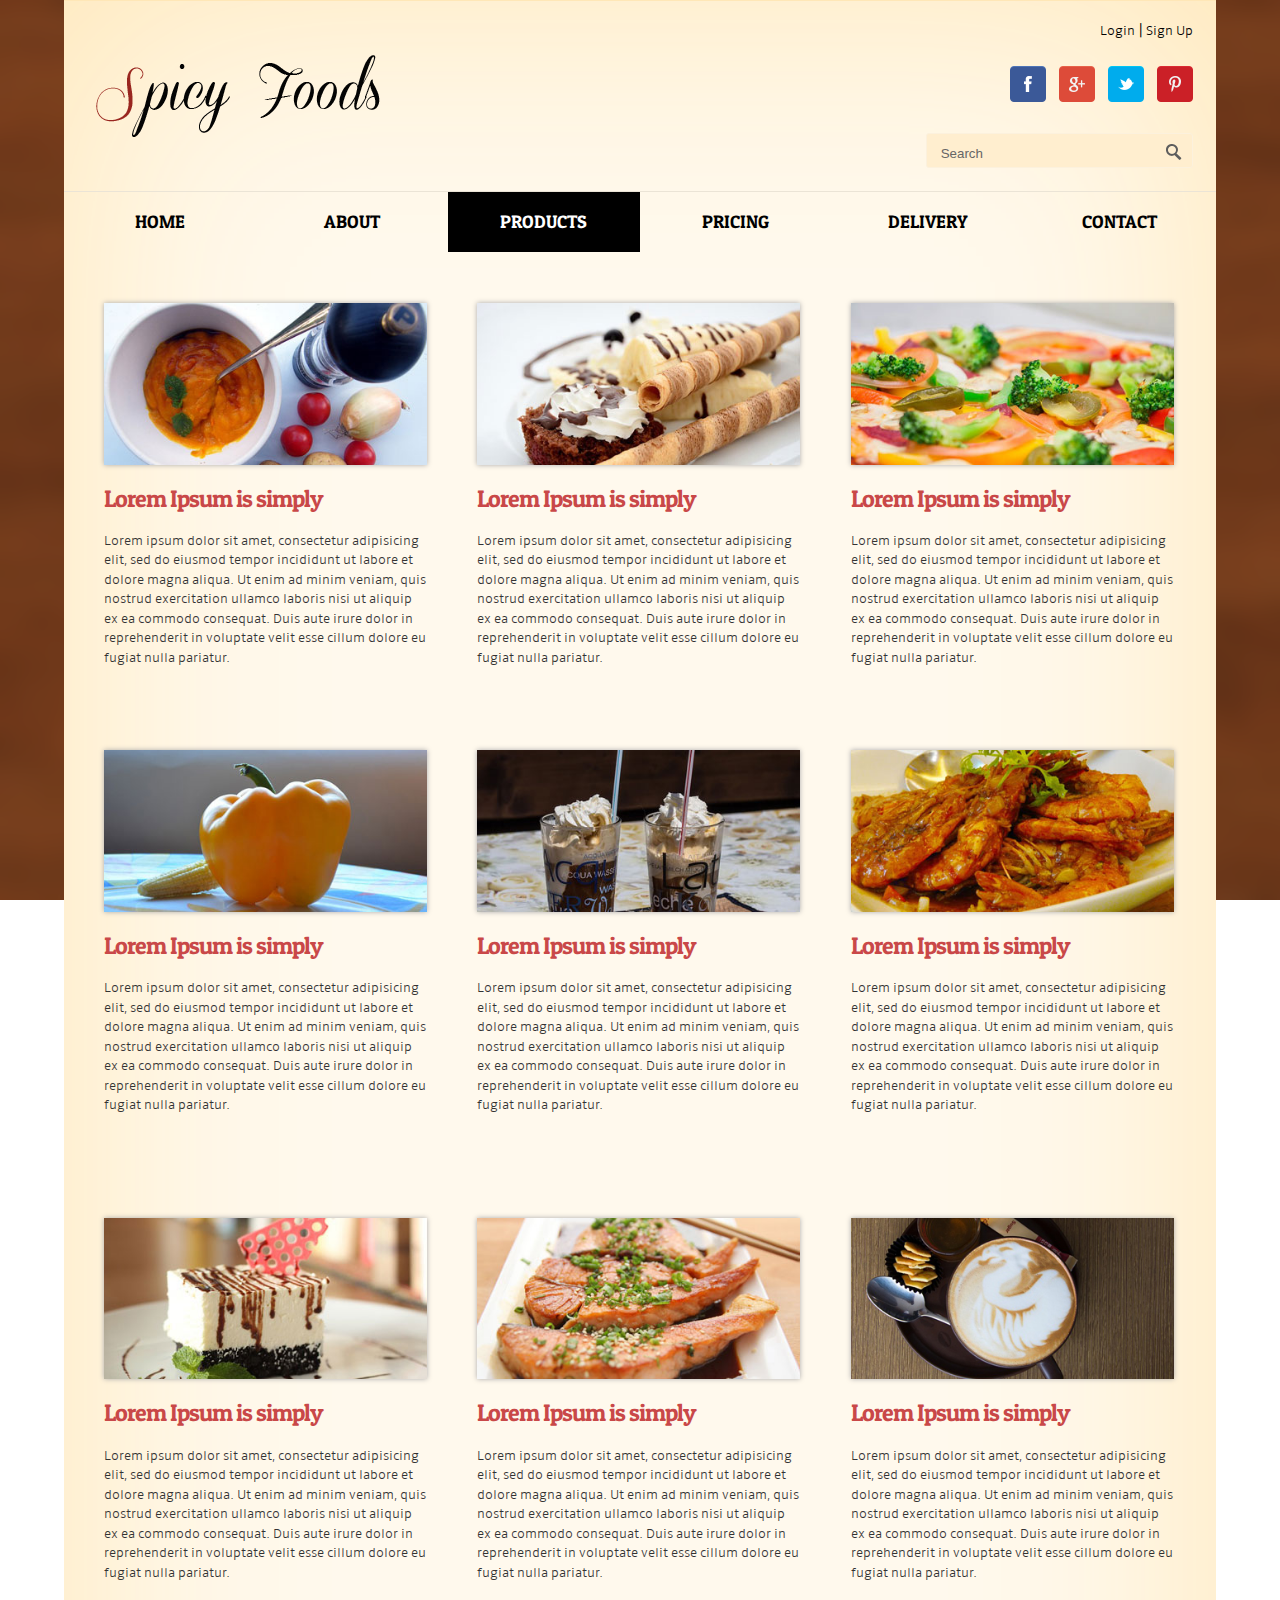
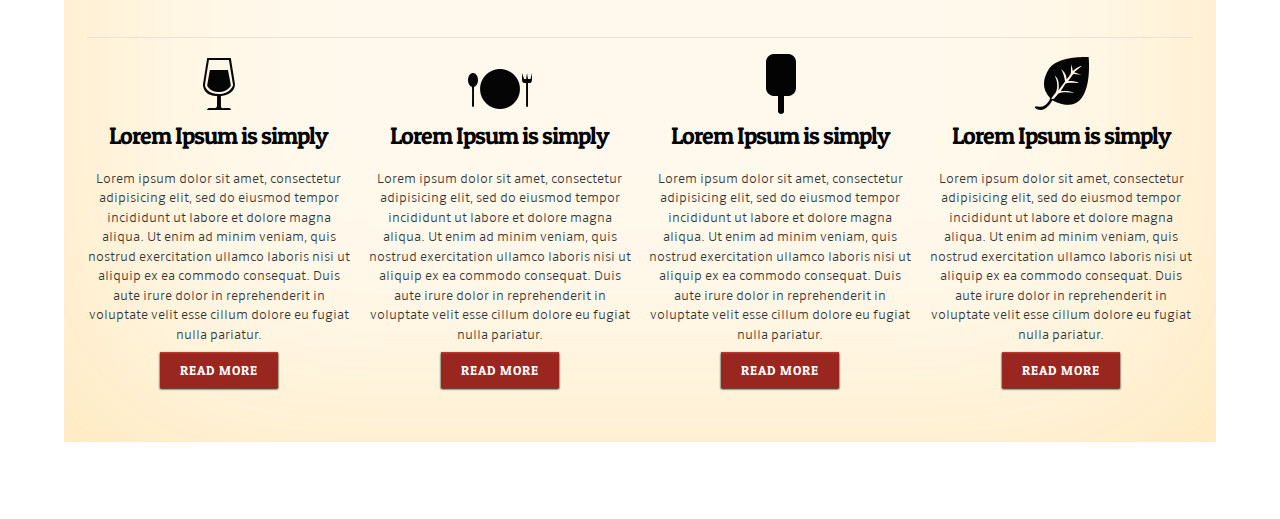
<file: products.html>
<!--A Design by W3layouts
Author: W3layout
Author URL: http://w3layouts.com
License: Creative Commons Attribution 3.0 Unported
License URL: http://creativecommons.org/licenses/by/3.0/
-->
<!DOCTYPE HTML>
<html>
<head>
<title>Free Spicy-Foods a Hotels and Restaurants Category Website Template | Products :: w3layouts</title>
<link href="css/style.css" rel="stylesheet" type="text/css" media="all" />
<meta name="viewport" content="width=device-width, initial-scale=1, maximum-scale=1">
<meta http-equiv="Content-Type" content="text/html; charset=utf-8" />
<link href='//fonts.googleapis.com/css?family=Patua+One' rel='stylesheet' type='text/css'>
</head>
<body>
<div class="wrap"> 
	<div class="total">
		<div class="header">
				<div class="header_top_right">
			 		<ul>
			 			<li><a href="#">Login</a></li> |
			 			<li><a href="#">Sign Up</a></li>
			 		</ul>
			 	</div>
				<div class="clear"></div> 
				<div class="header-bot">
						<div class="logo">
							<a href="index.html"><img src="images/logo.png" alt=""/></a>
						</div>
							<ul class="follow_icon">
								<li><a href="#"><img src="images/fb.png" alt=""></a></li>
								<li><a href="#"><img src="images/googleplus.png" alt=""></a></li>
								<li><a href="#"><img src="images/tw.png" alt=""></a></li>
								<li><a href="#"><img src="images/pinterest.png" alt=""></a></li>
							</ul>
				    		<div class="clear"></div> 
					</div>
					<div class="search-bar">
			    		<input type="text" class="textbox" value=" Search" onfocus="this.value = '';" onblur="if (this.value == '') {this.value = 'Search';}">
			         	<input name="searchsubmit" type="image" src="images/search-icon.png" value="Go" id="searchsubmit" class="btn">
         				<div class="clear"></div>
    				</div>
					<div class="clear"></div> 
		</div>	
		<div class="menu"> 	
			<div class="top-nav"> 
					<ul>
						<li><a href="index.html">Home</a></li>
						<li><a href="about.html">About</a></li>
						<li class="active"><a href="products.html">Products</a></li>
						<li><a href="pricing.html">Pricing</a></li>
						<li><a href="products.html">Delivery</a></li>
						<li><a href="contact.html">Contact</a></li>
					</ul>
					<div class="clear"></div> 
			</div>
		</div>		
		<div class="main">
   		  <div class="prod">
				<div class="col_1_of_3 span_1_of_3">
					<div class="view effect">
					<img src="images/pic9.jpg" alt=""/>
				         <div class="mask"></div>
				         <div class="content">
				         	<a href="#" class="info" title="Full Image">Full Image</a>
				         </div>
					</div>
					<h3>Lorem Ipsum is simply</h3>
					<p>Lorem ipsum dolor sit amet, consectetur adipisicing elit, sed do eiusmod tempor incididunt ut labore et dolore magna aliqua. Ut enim ad minim veniam, quis nostrud exercitation ullamco laboris nisi ut aliquip ex ea commodo consequat. Duis aute irure dolor in reprehenderit in voluptate velit esse cillum dolore eu fugiat nulla pariatur.</p>
				</div>
				<div class="col_1_of_3 span_1_of_3">
					<div class="view effect">
					<img src="images/pic10.jpg" alt=""/>
				         <div class="mask"></div>
				         <div class="content">
				         	<a href="#" class="info" title="Full Image">Full Image</a>
				         </div>
					</div>
					<h3>Lorem Ipsum is simply</h3>
					<p>Lorem ipsum dolor sit amet, consectetur adipisicing elit, sed do eiusmod tempor incididunt ut labore et dolore magna aliqua. Ut enim ad minim veniam, quis nostrud exercitation ullamco laboris nisi ut aliquip ex ea commodo consequat. Duis aute irure dolor in reprehenderit in voluptate velit esse cillum dolore eu fugiat nulla pariatur.</p>
				</div>
				<div class="col_1_of_3 span_1_of_3">
					<div class="view effect">
					<img src="images/pic11.jpg" alt=""/>
				         <div class="mask"></div>
				         <div class="content">
				         	<a href="#" class="info" title="Full Image">Full Image</a>
				         </div>
					</div>
					<h3>Lorem Ipsum is simply</h3>
					<p>Lorem ipsum dolor sit amet, consectetur adipisicing elit, sed do eiusmod tempor incididunt ut labore et dolore magna aliqua. Ut enim ad minim veniam, quis nostrud exercitation ullamco laboris nisi ut aliquip ex ea commodo consequat. Duis aute irure dolor in reprehenderit in voluptate velit esse cillum dolore eu fugiat nulla pariatur.</p>
				</div>
				<div class="clear"></div> 
			</div>
			<div class="prod">
				<div class="col_1_of_3 span_1_of_3">
					<div class="view effect">
					<img src="images/pic12.jpg" alt=""/>
				         <div class="mask"></div>
				         <div class="content">
				         	<a href="#" class="info" title="Full Image">Full Image</a>
				         </div>
					</div>
					<h3>Lorem Ipsum is simply</h3>
					<p>Lorem ipsum dolor sit amet, consectetur adipisicing elit, sed do eiusmod tempor incididunt ut labore et dolore magna aliqua. Ut enim ad minim veniam, quis nostrud exercitation ullamco laboris nisi ut aliquip ex ea commodo consequat. Duis aute irure dolor in reprehenderit in voluptate velit esse cillum dolore eu fugiat nulla pariatur.</p>
				</div>
				<div class="col_1_of_3 span_1_of_3">
					<div class="view effect">
					<img src="images/pic13.jpg" alt=""/>
				         <div class="mask"></div>
				         <div class="content">
				         	<a href="#" class="info" title="Full Image">Full Image</a>
				         </div>
					</div>
					<h3>Lorem Ipsum is simply</h3>
					<p>Lorem ipsum dolor sit amet, consectetur adipisicing elit, sed do eiusmod tempor incididunt ut labore et dolore magna aliqua. Ut enim ad minim veniam, quis nostrud exercitation ullamco laboris nisi ut aliquip ex ea commodo consequat. Duis aute irure dolor in reprehenderit in voluptate velit esse cillum dolore eu fugiat nulla pariatur.</p>
				</div>
				<div class="col_1_of_3 span_1_of_3">
					 <div class="view effect">
					<img src="images/pic14.jpg" alt=""/>
				         <div class="mask"></div>
				         <div class="content">
				         	<a href="#" class="info" title="Full Image">Full Image</a>
				         </div>
					</div>
					<h3>Lorem Ipsum is simply</h3>
					<p>Lorem ipsum dolor sit amet, consectetur adipisicing elit, sed do eiusmod tempor incididunt ut labore et dolore magna aliqua. Ut enim ad minim veniam, quis nostrud exercitation ullamco laboris nisi ut aliquip ex ea commodo consequat. Duis aute irure dolor in reprehenderit in voluptate velit esse cillum dolore eu fugiat nulla pariatur.</p>
				</div>
				<div class="clear"></div> 
			</div>
   			<div class="prod-last">
				<div class="col_1_of_3 span_1_of_3">
					<div class="view effect">
					<img src="images/pic15.jpg" alt=""/>
				         <div class="mask"></div>
				         <div class="content">
				         	<a href="#" class="info" title="Full Image">Full Image</a>
				         </div>
					</div>
					<h3>Lorem Ipsum is simply</h3>
					<p>Lorem ipsum dolor sit amet, consectetur adipisicing elit, sed do eiusmod tempor incididunt ut labore et dolore magna aliqua. Ut enim ad minim veniam, quis nostrud exercitation ullamco laboris nisi ut aliquip ex ea commodo consequat. Duis aute irure dolor in reprehenderit in voluptate velit esse cillum dolore eu fugiat nulla pariatur.</p>
				</div>
				<div class="col_1_of_3 span_1_of_3">
					<div class="view effect">
					<img src="images/pic16.jpg" alt=""/>
				         <div class="mask"></div>
				         <div class="content">
				         	<a href="#" class="info" title="Full Image">Full Image</a>
				         </div>
					</div>
					<h3>Lorem Ipsum is simply</h3>
					<p>Lorem ipsum dolor sit amet, consectetur adipisicing elit, sed do eiusmod tempor incididunt ut labore et dolore magna aliqua. Ut enim ad minim veniam, quis nostrud exercitation ullamco laboris nisi ut aliquip ex ea commodo consequat. Duis aute irure dolor in reprehenderit in voluptate velit esse cillum dolore eu fugiat nulla pariatur.</p>
				</div>
				<div class="col_1_of_3 span_1_of_3">
					<div class="view effect">
					<img src="images/pic18.jpg" alt=""/>
				         <div class="mask"></div>
				         <div class="content">
				         	<a href="#" class="info" title="Full Image">Full Image</a>
				         </div>
					</div>
					<h3>Lorem Ipsum is simply</h3>
					<p>Lorem ipsum dolor sit amet, consectetur adipisicing elit, sed do eiusmod tempor incididunt ut labore et dolore magna aliqua. Ut enim ad minim veniam, quis nostrud exercitation ullamco laboris nisi ut aliquip ex ea commodo consequat. Duis aute irure dolor in reprehenderit in voluptate velit esse cillum dolore eu fugiat nulla pariatur.</p>
				</div>
				<div class="clear"></div> 
			</div>
   			<div class="content-last">
				<div class="col_1_of_4 span_1_of_4">
					<img src="images/glass.png" alt="">
					<h3>Lorem Ipsum is simply</h3>
					<p>Lorem ipsum dolor sit amet, consectetur adipisicing elit, sed do eiusmod tempor incididunt ut labore et dolore magna aliqua. Ut enim ad minim veniam, quis nostrud exercitation ullamco laboris nisi ut aliquip ex ea commodo consequat. Duis aute irure dolor in reprehenderit in voluptate velit esse cillum dolore eu fugiat nulla pariatur.</p>
					<button class="btn1 btn-8 btn-8a">Read More</button>
				</div>
				<div class="col_1_of_4 span_1_of_4">
					<img src="images/plate.png" alt="">
					<h3>Lorem Ipsum is simply</h3>
					<p>Lorem ipsum dolor sit amet, consectetur adipisicing elit, sed do eiusmod tempor incididunt ut labore et dolore magna aliqua. Ut enim ad minim veniam, quis nostrud exercitation ullamco laboris nisi ut aliquip ex ea commodo consequat. Duis aute irure dolor in reprehenderit in voluptate velit esse cillum dolore eu fugiat nulla pariatur.</p>
					<button class="btn1 btn-8 btn-8a">Read More</button>
				</div>
				<div class="col_1_of_4 span_1_of_4">
					<img src="images/icecream.png" alt="">
					<h3>Lorem Ipsum is simply</h3>
					<p>Lorem ipsum dolor sit amet, consectetur adipisicing elit, sed do eiusmod tempor incididunt ut labore et dolore magna aliqua. Ut enim ad minim veniam, quis nostrud exercitation ullamco laboris nisi ut aliquip ex ea commodo consequat. Duis aute irure dolor in reprehenderit in voluptate velit esse cillum dolore eu fugiat nulla pariatur.</p>
					<button class="btn1 btn-8 btn-8a">Read More</button>
				</div>
				<div class="col_1_of_4 span_1_of_4">
					<img src="images/leaf.png" alt="">
					<h3>Lorem Ipsum is simply</h3>
					<p>Lorem ipsum dolor sit amet, consectetur adipisicing elit, sed do eiusmod tempor incididunt ut labore et dolore magna aliqua. Ut enim ad minim veniam, quis nostrud exercitation ullamco laboris nisi ut aliquip ex ea commodo consequat. Duis aute irure dolor in reprehenderit in voluptate velit esse cillum dolore eu fugiat nulla pariatur.</p>
					<button class="btn1 btn-8 btn-8a">Read More</button>
				</div>
				<div class="clear"></div> 
			</div>
		</div>
	</div>
</div>
<div class="footer-bottom">
 	<div class="wrap">
 	   <div class="copy">
			<p> © 2022 Spicy Food. All Rights Reserved | Design by <a href="http://w3layouts.com">spicylovers</a></p>
		</div>
 	</div>
 </div>
</body>
</html>
</file>
<file: css/flexslider.css>
/* FlexSlider Necessary Styles
*********************************/ 
.flexslider {margin: 0; padding: 0;}
.flexslider .slides > li {display: none; -webkit-backface-visibility: hidden;} /* Hide the slides before the JS is loaded. Avoids image jumping */
.flexslider .slides img {width: 100%; display: block;}
.flex-pauseplay span {text-transform: capitalize;}

/* FlexSlider Default Theme
*********************************/
.flexslider {position: relative;  zoom: 1; }
.flex-viewport {max-height: 2000px; -webkit-transition: all 1s ease; -moz-transition: all 1s ease; transition: all 1s ease;}
.loading .flex-viewport {max-height: 300px;}
.flexslider .slides {}
.carousel li {margin-right: 5px}
/* Direction Nav */
.flex-direction-nav {*height: 0;}
.flex-direction-nav a {
	width: 60px;
	height: 62px;
	margin: -20px 0 0;
	display: block;
	background: url(../images/p-but.png) no-repeat 0 0;
	position: absolute; 
	top:45%; z-index: 10; 
	cursor: pointer;
	text-indent: -9999px; 
	opacity: 0; -webkit-transition: all .3s ease;
}
.flex-direction-nav .flex-next {background-position: 100% 0; right: -36px; }
.flex-direction-nav .flex-prev {left: -36px;}
.flexslider:hover .flex-next {opacity: 0.8; right: 5px;}
.flexslider:hover .flex-prev {opacity: 0.8; left: 5px;}
.flexslider:hover .flex-next:hover, .flexslider:hover .flex-prev:hover {opacity: 1;}
.flex-direction-nav .flex-disabled {opacity: .3!important; filter:alpha(opacity=30); cursor: default;}

/* Control Nav */
.flex-control-nav {width: 100%; position: absolute; bottom: -40px; text-align: center;}
.flex-control-nav li {margin: 0 6px; display: inline-block; zoom: 1; *display: inline;}
.flex-control-paging li a {width:0px; height:0px; display: block; background: #666; background: rgba(0,0,0,0.5); cursor: pointer; text-indent: -9999px; -webkit-border-radius: 20px; -moz-border-radius: 20px; -o-border-radius: 20px; border-radius: 20px; box-shadow: inset 0 0 3px rgba(0,0,0,0.3);}
.flex-control-paging li a:hover { background: #333; background: rgba(0,0,0,0.7); }
.flex-control-paging li a.flex-active { background: #000; background: rgba(0,0,0,0.9); cursor: default; }


.flex-control-thumbs {margin: 5px 0 0; position: static; overflow: hidden;}
.flex-control-thumbs li {width: 25%; float: left; margin: 0;}
.flex-control-thumbs img {width: 100%; display: block; opacity: .7; cursor: pointer;}
.flex-control-thumbs img:hover {opacity: 1;}
.flex-control-thumbs .flex-active {opacity: 1; cursor: default;}

@media screen and (max-width: 860px) {
  .flex-direction-nav .flex-prev {opacity: 1; left: 0;}
  .flex-direction-nav .flex-next {opacity: 1; right: 0;}
}
/* Media Queries
***********************/
@media screen and (max-width: 960px) {
  #container {padding: 35px;}
  header {width: 380px;}
  #main {}
}
@media screen and (max-width: 768px) {
  #container {padding: 20px 30px;}
  header {width: 100%; float: none; text-align: center;}
  header h1 {margin: 0 auto 10px;}
  header .button,
  header nav {display: none;}
  #main {margin-left: 0;}
}
@media screen and (max-width: 500px) {
  header h1 {width: 246px;  }
}
</file>
<file: css/style.css>
/*
Author: W3layout
Author URL: http://w3layouts.com
License: Creative Commons Attribution 3.0 Unported
License URL: http://creativecommons.org/licenses/by/3.0/
*/
/* reset */
html,body,div,span,applet,object,iframe,h1,h2,h3,h4,h5,h6,p,blockquote,pre,a,abbr,acronym,address,big,cite,code,del,dfn,em,img,ins,kbd,q,s,samp,small,strike,strong,sub,sup,tt,var,b,u,i,dl,dt,dd,ol,nav ul,nav li,fieldset,form,label,legend,table,caption,tbody,tfoot,thead,tr,th,td,article,aside,canvas,details,embed,figure,figcaption,footer,header,hgroup,menu,nav,output,ruby,section,summary,time,mark,audio,video{margin:0;padding:0;border:0;font-size:100%;font:inherit;vertical-align:baseline;}
article, aside, details, figcaption, figure,footer, header, hgroup, menu, nav, section {display: block;}
ol,ul{list-style:none;margin:0;padding:0;}
blockquote,q{quotes:none;}
blockquote:before,blockquote:after,q:before,q:after{content:'';content:none;}
table{border-collapse:collapse;border-spacing:0;}
/* start editing from here */
a{text-decoration:none;}
.txt-rt{text-align:right;}/* text align right */
.txt-lt{text-align:left;}/* text align left */
.txt-center{text-align:center;}/* text align center */
.float-rt{float:right;}/* float right */
.float-lt{float:left;}/* float left */
.clear{clear:both;}/* clear float */
.pos-relative{position:relative;}/* Position Relative */
.pos-absolute{position:absolute;}/* Position Absolute */
.vertical-base{	vertical-align:baseline;}/* vertical align baseline */
.vertical-top{	vertical-align:top;}/* vertical align top */
.underline{	padding-bottom:5px;	border-bottom: 1px solid #eee; margin:0 0 20px 0;}/* Add 5px bottom padding and a underline */
nav.vertical ul li{	display:block;}/* vertical menu */
nav.horizontal ul li{	display: inline-block;}/* horizontal menu */
img{max-width:100%;}
/*end reset*/
@font-face {
	font-family: 'AmbleRegular';
    src: url( ../fonts/Amble-Light-webfont.ttf ) format("truetype"); 
}
body{
	font-family:'AmbleRegular';
	padding-bottom:10%;
	background:url(../images/body-bg.png)no-repeat center fixed;
	-webkit-background-size: cover;
	-moz-background-size: cover;
	-o-background-size: cover;
	background-size: cover;
	background-position:center;
	background-size: 100% 100%;
}
.wrap{
	width:80%;
	margin:0 auto;
	-moz-transition:all .2s linear;
	-webkit-transition:all .2s linear; 
	-o-transition:all .2s linear; 
	-ms-transition:all .2s linear;
}
.total{
	-webkit-box-shadow: 0px 0px 15px #E3E3E3;
	box-shadow: 0px 0px 15px #E3E3E3;
	-o-box-shadow: 0px 0px 15px #E3E3E3;
	-moz-box-shadow: 0px 0px 15px #E3E3E3;
	background: #fff9ed;
	box-shadow: inset 0 1px 0 #ffe7b7,inset 0 0 340px 0 #ffe7b7;
}
.search-bar {
	font-family: 'AmbleRegular';
	float: right;
	background:#FFEECF;
	margin-top: -2%;
	border: 1px solid #FCF1DD;
	border-radius:3px;
	-webkit-border-radius:3px;
	-moz-border-radius:3px;
	-o-border-radius:3px;
}
.search-bar ul li {
	display: inline-block;
	line-height: 1.8em;
}
.search-bar input[type="text"] {
	border: none;
	outline: none;
	padding: 0px 10px 6px;
	background: none;
	color: #666;
	width: 205px;
}
.btn {
	margin: 10px 10px -2px 10px;
}
.follow_icon {
	list-style: none;
	float:right;
}
.follow_icon li {
	float: left;
	margin-left: 13px;
	padding-top: 8%;
}
.follow_icon li a img {
	vertical-align: middle;
}
.follow_icon li a:hover{
	opacity:0.7;
}
.header_top_right{
	float:right;
}
.header_top_right ul li{
	display: inline-block;
}
.header_top_right ul li a{
	font-size:13px;
	color:#000;
}
.header_top_right ul li a:hover{
	color:#99261F;
}
/*--menu--*/
.menu{
	border-top:1px solid #EBE4D6;
}
.top-nav li {
	color: #FBFAFA;
	border: none;
	float: left;
	width: 16.6666%;
	line-height: 20px;
}
.top-nav li:last-child{
	border-right:none;
}
.top-nav li.active a, .top-nav li a:hover {
	color: #FFF;
	background: #000;
}
.top-nav li a {
	display: block;
	color: #000;
	padding: 20px 0 20px;
	height: auto !important;
	text-align: center;
	font-size: 18px;
	font-family: 'Patua One', cursive;
	text-transform: uppercase;
}
.header{
	padding:2%;
}
.banner{
	padding-bottom: 2%;
}
.logo{
	float:left;
}
.header-bot{
	padding: 1% 0;
}
.grid_img img {
	display:block;
}
.hover_img img{
	width:100%;
	-webkit-transition-duration: 0.5s; 
	-moz-transition-duration: 0.5s;
	-o-transition-duration: 0.5s; 
}
.hover_img img:hover{
	-webkit-transform:scale(0.99); 
	-moz-transform:scale(0.99); 
	-o-transform:scale(0.99); 
	opacity: 1;
}
.banner2 a {
	display: block;
	border: solid 4px #992621;
	background:#992621;
	padding: 7px 10px 20px;
	font-size: 14px;
	color: #DED2B3;
}
.banner2{
	-webkit-transition: .2s all linear;
-moz-transition: .2s all linear;
-o-transition: .2s all linear;
transition: .2s all linear;
}
.banner2 .price {
	font-family: 'Patua One', cursive;
	font-size: 32px;
	color:#99261F;
	float: left;
	background: #FFF;
	line-height: 81px;
	width: 81px;
	text-align: center;
	margin: 0 18px 0 0;
	-webkit-border-radius: 50%;
	-moz-border-radius: 50%;
	border-radius: 50%;
}
.banner2 strong {
	display: block;
	font-size: 34px;
	font-family: 'Patua One', cursive;
	color: #FFF;
	padding: 2px 0 0;
	line-height: 50px;
	font-weight: bold;
}
.banner2 a:hover {
	background: #FFF;
	color:#99261F;
}
.banner2 a:hover strong {
	color: #99261F;
}
.banner2 a:hover .price {
	color: #FFF;
	background:#99261F;
}
.flex-caption {
	font-size: 13px;
	line-height: 17px;
}
.flex-caption {
	top:60%;
}
.flex-caption {
	width: 100%;
	margin: -2px 0 0 0;
	position: absolute;
	left: 0;
	color: #FFF;
	font-size: 17px;
	line-height: 20px;
	z-index: 100;
	top: 42%;
}
.flex-caption h2 {
	font-size: 30px;
	line-height: 36px;
}
.flex-caption h2 {
	color: #FFF;
	text-align: center;
	margin: 0 0 0 -3px;
}
.flex-caption h2 {
	font-family: 'Patua One', cursive;
	position: relative;
	font-size: 44px;
	line-height: 1em;
	font-weight: 600;
	color: #FFF;
	margin: 0 0 0 20px;
	letter-spacing: -2px;
	padding: 0;
	background: none;
	border: none;
	text-shadow: 0 1px rgba(0, 0, 0, 0.41);
	-webkit-border-radius: 0;
	-moz-border-radius: 0;
	border-radius: 0;
	box-shadow: none;
}
.flex-caption h2 a {
	color:#fff;
}
/*--content-*/
/*  GRID OF FIVE   ============================================================================= */
.main{
	padding:2%;
}
.content-top{
	border-bottom:1px solid #EBE4D6;
	padding-bottom:20px;
}
.col_1_of_last{
	display: block;
	float:left;
	margin: 1% 0 1% 1.6%;
}
.col_1_of_5{
	display: block;
	float:left;
	margin: 1% 0 1% 0%;
}
.col_1_of_5:first-child { margin-left: 0; }
.span_1_of_5 {
  	width: 19.679%;
}
.span_1_of_5  h3{
	margin-bottom: .5em;
	line-height: 1.2;
	font-family: 'Patua One', cursive;
	font-weight : normal;
	margin-top: 0px;
	letter-spacing: -1px;
}
.span_1_of_5   p {
	font-size:0.8125em;
	padding:0.5em 0;
	color:#333333;
	line-height: 1.5em;
}
span.red{
	color:#C94848;
	font-size:1.5em;
}
span.black{
	color:#333;
	font-size:1.9em;
}
/*  GRID OF TWO   ============================================================================= */
.col_1_of_2{
	display: block;
	float:left;
	margin: 1% 0 1% 1.6%;
}
.col_1_of_2:first-child { margin-left: 0; }
.span_1_of_2 {
	width: 49.2%;
}
.span_1_of_2  h3{
	color:#C94848;
	margin-bottom:0.5em;
	font-size:1.5em;
	line-height: 1.2;
	font-family: 'Patua One', cursive;
	font-weight : normal;
	margin-top: 0px;
	letter-spacing: -1px;
}
.span_1_of_2  p{
	font-size:0.8125em;
	padding:0.5em  0;
	color: #333;
	line-height: 1.5em;
}
.btn1 {
	border: none;
	font-family: inherit;
	color: #FFF;
	cursor: pointer;
	display: inline-block;
	padding: 10px 20px;
	text-transform: uppercase;
	letter-spacing: 1px;
	outline: none;
	position: relative;
	-webkit-transition: all 0.3s;
	-moz-transition: all 0.3s;
	transition: all 0.3s;
	font-size: 13px;
	font-family: 'Patua One', cursive;
	-webkit-box-shadow: inset 0px 1px 0px rgba(255, 255, 255, 0.5), 0px 1px 2px rgba(0, 0, 0, 0.15);
	-moz-box-shadow: inset 0px 1px 0px rgba(255, 255, 255, 0.5), 0px 1px 2px rgba(0, 0, 0, 0.15);
	box-shadow: inset 0px 1.5px 0px #C5312A, 0px 1px 2px #000;
	background-color: #EEE;
	background: -webkit-gradient(linear, 50% 0%, 50% 100%, color-stop(0%, #FBFBFB), color-stop(100%, #E1E1E1));
	background: -webkit-linear-gradient(top, #FBFBFB, #E1E1E1);
	background: -moz-linear-gradient(top, #fbfbfb, #e1e1e1);
	background: -o-linear-gradient(top, #fbfbfb, #e1e1e1);
	background: linear-gradient(top, #fbfbfb, #e1e1e1);
	display: -moz-inline-stack;
}
.btn-8 {
	background:#99261f;
	-webkit-transform-style: preserve-20d;
	-moz-transform-style: preserve-20d;
	transform-style: preserve-20d;
}
.btn-8a:hover {
	-webkit-transform: rotateX(-15deg);
	-moz-transform: rotateX(-15deg);
	-ms-transform: rotateX(-15deg);
	transform: rotateX(-15deg);
}
.content-middle{
	border-bottom:1px solid #EBE4D6;
	padding:20px 0;
}
/*--content-bottom--*/
/*  GRID OF THREE   ============================================================================= */
.content-bottom{
	padding:20px 0;
	border-bottom: 1px solid #EBE4D6;
}
.col_1_of_3{
	display: block;
	float:left;
	margin: 1% 0 1% 1.6%;
}
.col_1_of_3:first-child { margin-left: 0; }
.span_1_of_3 {
	width:32.2%;
}
.span_1_of_3  p  {
	font-size:0.8125em;
	padding:0.5em 0;
	color: #333;
	line-height: 1.5em;
}
.but{
	text-align:center;
}
.bottom-head{
	margin-top: -44px;
	font-family: 'Patua One', cursive;
	text-align: center;
}
.bottom-head h5{
	color:#fff;
	font-size:1.2em;
}
/*  GRID OF FOUR   ============================================================================= */
.col_1_of_4{
	display: block;
	float:left;
	margin: 1% 0 1% 1.6%;
}
.col_1_of_4:first-child { margin-left: 0; } /* all browsers except IE6 and lower */
.span_1_of_4 {
	width: 23.8%;
	text-align: center;
}
.span_1_of_4  h3{
	color:#000;
	margin-bottom: .5em;
	font-size:1.5em;
	line-height: 1.2;
	font-family: 'Patua One', cursive;
	font-weight : normal;
	margin-top: 0px;
	letter-spacing: -1px;
}
.span_1_of_4  p {
	font-size:0.8125em;
	padding:0.5em 0;
	color: #333;
	line-height: 1.5em;
}
.content-last{
	padding-bottom:20px;
}
/*--footer--*/
.footer-bottom{
	padding-top:2%;
	text-align:center;
}
.copy p{
	color:#fff;
	font-size:13px;
}
.copy p a{
	color:#fff;
}
.copy p a:hover{
	text-decoration:underline;
}
/*--About--*/
.span_1_of_about {
	width: 73.2%;
	margin-right: 3%;
}
.col {
	display: block;
	float: left;
	margin: 1% 0 1% 1.6%;
}
.span_1_of_about h3 {
	color:#C94848;
	font-size:1.7em;
	margin-bottom: 20px;
	font-family: 'Patua One', cursive;
}
.about-img {
	width: 29%;
	float: left;
	margin-right: 3%;
}
.about-desc {
	width: 68%;
	float: left;
	margin-right: 0;
}
.about-desc p {
	color: #333;
	font-size: 13px;
	line-height: 1.8em;
}
.span_1_of_about1{
	width:23.2%;
}
.span_1_of_about1 h3{
	color: #C94848;
	font-size: 1.7em;
	margin-bottom: 20px;
	font-family: 'Patua One', cursive;
}
.comments-custom li {
	overflow: hidden;
	margin: 0;
	padding:0px 0 25px 0;
	border-bottom: none;
	background: none;
}
.comments-custom.unstyled .icon {
	background: url(../images/twitter-icon.png) no-repeat 0 50%;
	width: 25px;
	height: 70px;
	float: left;
	border-right: 1px solid #EBE4D6;
	padding: 0 8px 0 0;
	margin: 0 10px 0 0;
}
.comments-custom.unstyled .comments-custom_h {
	color:#C94848;
	font-size:1em;
	margin: -2px 0 0 0;
}
.comments-custom.unstyled .comments-custom_txt {
	padding: 2px 0 0 0;
	font-size:13px;
	line-height:1.5em;
}
.comments-custom.unstyled .comments-custom_txt a {
	color: #787878;
}
.comments-custom.unstyled .comments-custom_txt a:hover {
	color:#000;
}
.comments-custom time {
	font-size: 11px;
}
.right-text{
	width: 82%;
	float: left;
}
/*--products--*/
/*  GRID OF THREE   ============================================================================= */
.col_1_of_3:first-child { margin-left: 0; }
.span_1_of_3  p  {
	font-size:0.8125em;
	padding:0.5em 0;
	color: #333;
	line-height: 1.5em;
}
.view {
   margin-bottom: 20px;
   overflow: hidden;
   position: relative;
   text-align: center;
   box-shadow: 0px 0px 5px #aaa;
   -webkit-box-shadow: 0px 0px 5px #aaa;
   -o-box-shadow: 0px 0px 5px #aaa;
   -moz-box-shadow: 0px 0px 5px #aaa;
   cursor: default;
}
.view .mask, .view .content {
   width: 300px;
   position: absolute;
   overflow: hidden;
   top:-25px;
   left:45px;
}
.view img {
   display: block;
   position: relative;
}
.effect img {
   opacity:1;
   -moz-transform:scale(1,1);
   -webkit-transform:scale(1,1);
   -o-transform:scale(1,1);
   -ms-transform:scale(1,1);
   transform:scale(1,1);
   -webkit-transition: all 0.2s ease-in;
   -moz-transition: all 0.2s ease-in;
   -o-transition: all 0.2s ease-in;
   -ms-transition: all 0.2s ease-in;
   transition: all 0.2s ease-in;
   width: 100%;
}
.effect .mask {
   opacity:0;
   overflow:visible;
   border-color:rgba(0,0,0,0.7) transparent transparent transparent;
   border-style:solid;
   border-width:150px;
   width:0;
   height:0;
   -moz-transform:translateY(-125px);
   -webkit-transform:translateY(-125px);
   -o-transform:translateY(-125px);
   -ms-transform:translateY(-125px);
   transform:translateY(-125px);
   -moz-transition: -moz-transform 0.2s 0.1s ease-out, opacity 0.3s ease-in-out;
   -webkit-transition: -webkit-transform 0.2s 0.1s ease-out, opacity 0.3s ease-in-out;
   -o-transition: -o-transform 0.2s 0.1s ease-out, opacity 0.3s ease-in-out;
   -ms-transition: -ms-transform 0.2s 0.1s ease-out, opacity 0.3s ease-in-out;
   transition: transform 0.2s 0.1s ease-out, opacity 0.3s ease-in-out;
}
.effect:hover img {
	opacity:0.7;
   -moz-transform:scale(2,2);
   -webkit-transform:scale(2,2);
   -o-transform:scale(2,2);
   -ms-transform:scale(2,2);
   transform:scale(2,2);
}
.effect:hover .mask {
   opacity: 1;
   -webkit-transform: translateY(0px);
   -moz-transform: translateY(0px);
   -o-transform: translateY(0px);
   -ms-transform: translateY(0px);
   transform: translateY(0px);
}
.effect:hover a.info {
	opacity:1;
   -moz-transform:translateY(100px);
   -webkit-transform:translateY(100px);
   -o-transform:translateY(100px);
   -ms-transform:translateY(100px);
   transform:translateY(100px);
}
.prod{
	margin-bottom:20px;
}
.prod-last{
	padding: 20px 0;
	border-bottom: 1px solid #EBE4D6;
}
/*--pricing--*/
.grid1{
	width: 35.25%;
	z-index: 100;
	position: absolute;
	-webkit-transition: all 0.5s ease;
	-moz-transition: all 0.5s ease;
	-o-transition: all 0.5s ease;
	transition: all 0.5s ease;
	background: rgba(255, 255, 255, 0.8);
	padding:0 20px 30px;
	height:220px;
}
h3.head {
	font-size:2em;
	padding:20px;
	color: #FE524C;
	padding:40px 0px 10px 0px;
	line-height: 24px;
}
p.paragraph{
	margin-bottom: 20px;
}
/*--pricing--*/
.bot-2 {
	margin-bottom: 27px;
}
.top-1 {
	margin-top: 5px;
}
.list-1 li {
	background: url(../images/bg-li-list.png) 0 11px no-repeat;
	padding: 4px 0 5px 11px;
	font-size: 14px;
	overflow: hidden;
	vertical-align: top;
	color: #5D5252;
	display: block;
}
.list-1 li a {
	color: #5D5252;
	float: left;
	text-decoration: none;
}
.list-1 li span {
	float: right;
	color: #5D5252;
}
.pricing {
	padding: 20px 0;
	border-bottom: 1px solid #EBE4D6;
}
/*--contact--*/
/*  Contact Form  ============================================================================= */
.col:first-child{
	margin-left:0;
}	
.span_2_of_3 {
	width: 63.1%;
	padding:1.5%; 
}
.span_1_of_3 {
	width: 29.2%;
	padding:1.5%; 
}
.span_2_of_3  h3,
.span_1_of_3  h3 {
	color: #C94848;
	margin-bottom: 0.5em;
	font-size: 1.5em;
	line-height: 1.2;
	font-weight: normal;
	margin-top: 0px;
	letter-spacing: -1px;
	font-family: 'Patua One', cursive;
}
.contact-form{
	position:relative;
	padding-bottom:30px;
}
.contact-form div{
	padding:5px 0;
}
.contact-form span{
	display:block;
	font-size:0.8125em;
	color: #333;
	padding-bottom:5px;
}
.contact-form input[type="text"],.contact-form textarea{
	padding:8px;
	display:block;
	width:98%;
	background:#FFEECF;
	border: none;
	outline:none;
	color:#464646;
	font-size:0.8125em;
	font-family:Arial, Helvetica, sans-serif;
	box-shadow: inset 0px 0px 3px #FCF1DD;
	-webkit-box-shadow: inset 0px 0px 3px #FCF1DD;
	-moz-box-shadow: inset 0px 0px 3px #FCF1DD;
	-o-box-shadow: inset 0px 0px 3px #FCF1DD;
	-webkit-appearance:none;
}
.contact-form textarea{
	resize:none;
	height:120px;		
}
.company_address{
	padding-top:26px;
}
.company_address p{
	font-size:0.8125em;
	color:#333;
}
.company_address p span,.company_address p span a{
	text-decoration:underline;
	color:#333;
	cursor:pointer;
}
.company_address p span:hover,.company_address p span a:hover{
	text-decoration:none;
}
.map{
	border:1px solid #C7C7C7;
	margin-bottom:15px;
}
/*  GO FULL WIDTH AT LESS THAN 640 PIXELS */
@media only screen and (max-width: 640px) and (min-width: 480px) {
	.span_2_of_3 {
		width:94%;
		padding:3%; 
	}
	.col{ 
		margin: 1% 0 1% 0%;
	}
	.span_1_of_3 {
		width:94%;
		padding:3%; 
	}
   .contact-form input[type="text"],.contact-form textarea{
		width:97%;
	}
}
/*  GO FULL WIDTH AT LESS THAN 480 PIXELS */
@media only screen and (max-width: 480px) {
	.span_2_of_3 {
		width:90%;
		padding:5%; 
	}
	.col { 
		margin: 1% 0 1% 0%;
	}
	.span_1_of_3 {
		width:90%;
		padding:5%; 
	}
}
.contact{
	border-bottom: 1px solid #EBE4D6;
}
/*--404--*/
.page-not-found {
	padding: 30px 0;
}
.page-not-found h1 {
	font-size: 15em;
	color: #F0F0F0;
	text-align: center;
	text-shadow: 1px 1px 6px #AAA;
	-moz-text-shadow: 1px 1px 6px #aaa;
	-webkit-text-shadow: 1px 1px 6px #aaa;
	-o-text-shadow: 1px 1px 6px #aaa;
}
/*--responsive design--*/
@media (max-width:1680px){
	.flex-caption {
		top: 45%;
	}
}
@media (max-width:1600px){
	.flex-caption {
		top: 56%;
	}
}
@media (max-width:1440px){
	.flex-caption {
		top: 71%;
	}
	.bottom-head h5 {
		font-size: 1em;
	}
	body {
		padding-bottom: 3%;
	}
	.view .mask, .view .content {
		left: 4px;
	}
	h3.head {
		font-size: 1.5em;
		padding: 14px 0px 10px 0px;
	}
}
@media (max-width:1366px){
	.wrap{
		width:90%;
	}	
	h3.head {
		padding: 20px 0px 10px 0px;
	}
	.grid1 {
		width: 39.5%;
	}
	.view .mask, .view .content {
		left: 18px;
	}
}
@media (max-width:1280px){	
	h3.head {
		padding: 20px 0px 2px 0px;
	}
	.grid1 {
		width: 39.3%;
	}
	.bottom-head {
		margin-top: -57px;
	}
	.view .mask, .view .content {
		left: 8px;
	}
}
@media (max-width:1080px){
	.flex-caption h2 {
		font-size: 40px;
	}
	.flex-caption {
		top: 62%;
	}
	span.black {
		font-size: 1.5em;
	}
	span.red {
		font-size: 1.3em;
	}
	.logo img {
		width: 80%;
	}
	.span_1_of_5 p {
		font-size: 0.8em;
		padding: 0;
	}
	span.red {
		font-size: 1.1em;
	}
	span.black {
		font-size: 1.4em;
	}
	.span_1_of_2 p {
		font-size: 0.8em;
	}
	.span_1_of_4 h3 {
		font-size: 1.3em;
	}
	.span_1_of_4 p {
		font-size: 0.8em;
	}
	.span_1_of_about1 h3 {
		font-size: 1.6em;
	}
	.right-text {
		width: 80%;
	}
	.comments-custom.unstyled .icon {
		width: 23px;
	}
	.view .mask, .view .content {
		left: -16px;
		top: -66px;
	}
	.section.group.example .span_1_of_2 {
		width: 100%;
	}
	.grid1 {
		width: 52.5%;
	}
	.list-1 li {
		font-size: 13px;
	}
	.span_2_of_3 h3, .span_1_of_3 h3 {
		font-size: 1.3em;
	}
}
@media (max-width:1050px){
	.right-text {
		width: 78%;
	}
	.view .mask, .view .content {
		left: -23px;
	}
	.grid1 {
		width: 54.2%;
	}
}
@media (max-width:1024px){
	h3.head {
		padding: 20px 0px 2px 0px;
	}
	.grid1 {
		width: 55.4%;
	}
	.flex-caption {
		top: 54%;
	}
	span.black {
		font-size: 1.6em;
	}
	span.red {
		font-size: 1.4em;
	}
	.bottom-head {
		margin-top: -59px;
	}
	.right-text {
		width: 75%;
	}
	.span_2_of_3 h3, .span_1_of_3 h3 {
		font-size: 1.3em;
	}
	.span_1_of_about1 h3 {
		font-size: 1.5em;
	}
	.page-not-found h1 {
		font-size: 12em;
	}
}
@media (max-width:991px){
	.grid1 {
		width: 57.3%;
	}
}
@media (max-width:900px){
	.span_1_of_4 {
		width: 47%;
	}
	.flex-caption h2 {
		font-size: 34px;
	}
	.flex-caption {
		top: 57%;
	}
	.span_1_of_5 {
		width: 25%;
	}
	span.red {
		font-size: 1.2em;
	}
	span.black {
		font-size: 1.5em;
	}
	.span_1_of_about {
		width: 100%;
	}
	.span_1_of_about1 {
		width: 100%;
	}
	.top-nav li a {
		font-size: 16px;
	}
	.view .mask, .view .content {
		left: -39px;
	}
	.grid1 {
		width: 63.3%;
	}
	.pricing .span_1_of_3 {
		width: 40%;
	}
	.contact .span_2_of_3, .contact .span_1_of_3 {
		width: 96%;
	}
	.contact-form {
		padding-bottom: 0;
	}
}
@media (max-width:800px){
	h3.head {
		padding: 20px 0px 2px 0px;
	}
	.grid1 {
		width: 71.3%;
	}
	.flex-caption {
		top:45%;
	}
	span.black {
		font-size: 1.6em;
	}
	span.red {
		font-size: 1.4em;
	}
	.bottom-head {
		margin-top: -59px;
	}
	.right-text {
		width: 75%;
	}
	.span_2_of_3 h3, .span_1_of_3 h3 {
		font-size: 1.3em;
	}
	.flex-caption h2 {
		font-size:30px;
	}
	.span_1_of_4 {
		width:97%;
	}
	.span_1_of_about {
		width:100%;
		margin-right:0;
	}
	.span_1_of_about1 {
		width:100%;
	}
	.flex-caption {
		top: 54%;
	}
	.top-nav li a {
		font-size: 17px;
	}
	.span_1_of_3 {
		width: 31%;
		padding: 1%;
	}
	.col_1_of_3 {
		margin: 0;
	}
	.pricing .span_1_of_3 {
		width: 47%;
	}
	.page-not-found h1 {
		font-size: 10em;
	}
}
@media (max-width:768px){
	.col_1_of_2 {
		margin: 2% 0;
	}
	.flex-caption {
		top: 34%;
	}
	.span_1_of_2 {
		width: 100%;
	}
	.view .mask, .view .content {
		left: -48px;
		top: -68px;
	}
	.grid1 {
		width: 74.3%;
	}
}
@media (max-width:736px){
	.flex-caption {
		top: 90%;
	}
	.grid1 {
		width: 77.6%;
	}
}
@media (max-width:667px){
	.top-nav li a {
		font-size: 16px;
	}
	.flex-caption {
		top: 96%;
	}
	.span_1_of_3 {
		width: 100%;
		float: none;
		text-align: center;
	}
	.bottom-head {
		margin-top: -25px;
	}
	.content-middle {
		padding: 0;
	}
	.bottom-head {
		margin-top: -40px;
	}
	.view .mask, .view .content {
		left: 129px;
		top: -19px;
	}
	.pricing .span_1_of_3 {
		width: 100%;
	}
	.grid1 {
		width: 80.3%;
	}
	.page-not-found h1 {
		font-size: 8em;
	}
}
@media (max-width:640px){
	h3.head {
		padding: 20px 0px 2px 0px;
	}
	.grid1 {
		width: 80%;
		height: 196px;
	}
	.flex-caption {
		top:40%;
	}
	span.black {
		font-size: 1.2em;
	}
	span.red {
		font-size: 1em;
	}
	.right-text {
		width: 75%;
	}
	.span_2_of_3 h3, .span_1_of_3 h3 {
		font-size: 1.3em;
	}
	.flex-caption h2 {
		font-size:30px;
	}
	.span_1_of_4 {
		width:96%;
	}
	.span_1_of_about {
		width:100%;
		margin-right:0;
	}
	.span_1_of_about1 {
		width:100%;
	}
	.top-nav li a {
		font-size:15px;
	}
	.logo {
		width: 40%;
	}
	.follow_icon li {
		padding-top: 2%;
	}
	.logo img {
		width: 82%;
	}
	.flex-caption {
		top: 45%;
	}
	.content-middle {
		padding: 0;
	}
	.banner2 strong {
		font-size: 28px;
	}
	.about-img {
		width: 100%;
		float: none;
		margin-right: 0;
	}
	.view .mask, .view .content {
		left: 95px;
	}
}
@media (max-width:600px){
	.logo img {
		width: 87%;
	}
	.grid1 {
		width: 79.5%;
		height: 181px;
	}
	.flex-caption {
		top: 73%;
	}
}
@media (max-width:568px){
	.top-nav li a {
		font-size: 14px;
	}
	.flex-caption h2 {
		font-size: 27px;
	}
	.flex-caption {
		top: 105%;
	}
	h3.head {
		padding: 12px 0px 2px 0px;
	}
	.grid1 {
		width: 79.3%;
		height: 169px;
	}
	.contact .span_2_of_3, .contact .span_1_of_3 {
		width: 95%;
		padding: 2%;
	}
	.page-not-found h1 {
		font-size: 6em;
	}
}
@media (max-width:480px){
	.grid1 {
		width: 77.8%;
		height: 138px;
	}
	.flex-caption {
		top:42%;
	}
	span.black {
		font-size: 1.6em;
	}
	span.red {
		font-size: 1.4em;
	}
	.right-text {
		width: 75%;
	}
	.span_2_of_3 h3, .span_1_of_3 h3 {
		font-size: 1.3em;
	}
	.flex-caption h2 {
		font-size:20px;
	}
	.span_1_of_4 {
		width:93%;
	}
	.span_1_of_about {
		width:100%;
		margin-right:0;
	}
	.span_1_of_about1 {
		width:100%;
	}
	.top-nav li a {
		font-size:11px;
	}
	.logo {
		width:40%;
	}
	.span_1_of_2 p {
		font-size: 0.7em;
	}
	.search-bar input[type="text"] {
		width: 121px;
	}
	.span_1_of_2 h3 {
		font-size: 1.2em;
		margin: 0;
	}
	.banner2 strong {
		font-size: 25px;
	}
	.banner2 a {
		font-size: 13px;
	}
	.header-bot {
		padding: 20px 0;
	}
	.about-img {
		width:100%;
		float:none;
		margin-right:0px;
	}
	.about-desc {
		width:100%;
		float: left;
		margin-right: 0;
	}
	.header-bot {
		padding: 4px 0 9px;
	}
	.span_1_of_5 {
		width: 50%;
	}
	.view .mask, .view .content {
		left: 44px;
		top: -35px;
	}
	.btn1 {
		padding: 8px 15px;
		font-size: 12px;
	}
	p.paragraph {
		margin-bottom: 2px;
	}
}
@media (max-width:414px){
	.flex-caption {
		top:44%;
	}
	.logo {
		width: 100%;
		float: none;
		text-align: center;
	}
	.logo img {
		width: 52%;
	}
	.follow_icon li {
		float: left;
		margin-left: 2px;
	}
	.follow_icon li a img {
		width: 81%;
	}
	.search-bar {
		margin-top: -1%;
	}
	.span_1_of_4 p {
		font-size: 0.75em;
	}
	.span_1_of_4 {
		width: 96%;
	}
	.banner2 a {
		font-size: 12px;
	}
	body {
		padding-bottom: 5%;
	}
	.copy p {
		line-height: 1.8;
	}
	.about-desc p {
		font-size: 12px;
	}
	.comments-custom li {
		padding: 0px 0 17px 0;
	}
	.view .mask, .view .content {
		left: 20px;
	}
	.span_1_of_3 p {
		font-size: 0.8em;
	}
}
@media (max-width:384px){
	.flex-caption {
		top: 45%;
	}
	.pricing {
		margin-top: 2em;
	}
}
@media (max-width:375px){
	.view .mask, .view .content {
		left: 2px;
		top: -51px;
	}
	.span_1_of_3 p {
		font-size: 0.75em;
	}
}
@media (max-width:320px){
	.flex-caption {
		top:47%;
	}
	span.black {
		font-size: 1.4em;
	}
	span.red {
		font-size: 1.2em;
	}
	.bottom-head {
		margin-top: -37px;
	}
	.right-text {
		width: 75%;
	}
	.span_2_of_3 h3, .span_1_of_3 h3 {
		font-size: 1.3em;
	}
	.flex-caption h2 {
		font-size: 19px;
	}
	.bottom-head h5 {
		font-size: .9em;
	}
	.span_1_of_4 {
		width:100%;
	}
	.span_1_of_about {
		width:100%;
		margin-right:0;
	}
	.span_1_of_about1 {
		width:100%;
	}
	.top-nav li a {
		font-size:10px;
		padding: 12px 0;
	}
	.search-bar input[type="text"] {
		width:208px;
	}
	.follow_icon li a img {
		width: 77%;
	}
	.span_1_of_2 h3 {
		font-size: 1.2em;
	}
	.banner2 strong {
		font-size: 25px;
	}
	.banner2 a {
		font-size: 13px;
	}
	.about-img {
		width:100%;
		float:none;
		margin-right:0px;
	}
	.about-desc {
		width:100%;
		float: left;
		margin-right: 0;
	}
	.search-bar {
		float:none;
	}
	.wrap {
		width: 95%;
	}
	.span_1_of_2 p {
		font-size: 0.68em;
	}
	.btn1 {
		font-size: 11px;
	}
	.banner2 strong {
		font-size: 21px;
	}
	.pricing {
		margin-top: 4em;
	}
	.banner2 a {
		font-size: 11px;
		padding: 7px 10px 11px;
	}
	.view .mask, .view .content {
		left: -13px;
		top: -71px;
	}
	.span_2_of_3 h3, .span_1_of_3 h3 {
		font-size: 1.2em;
	}
	.contact-form input[type="text"], .contact-form textarea {
		width: 94%;
	}
	.page-not-found h1 {
		font-size: 5em;
	}
}
</file>
